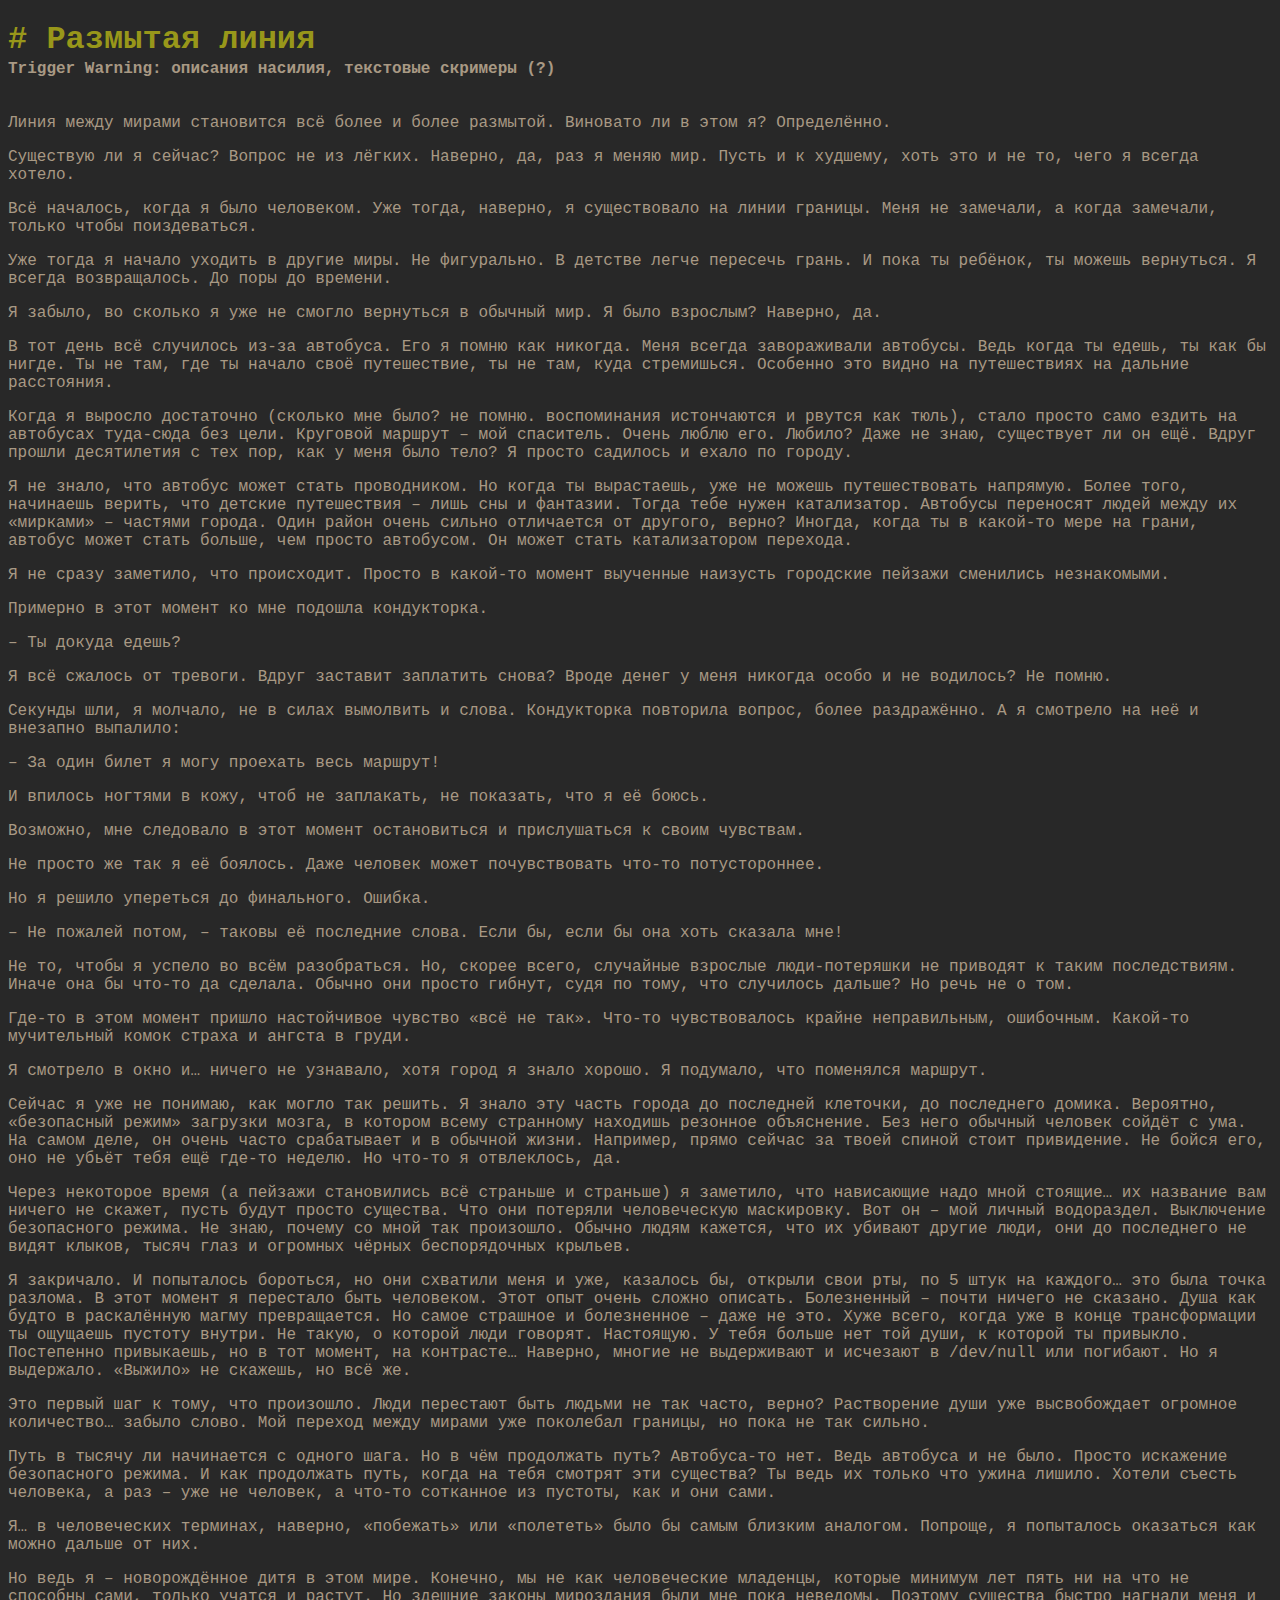
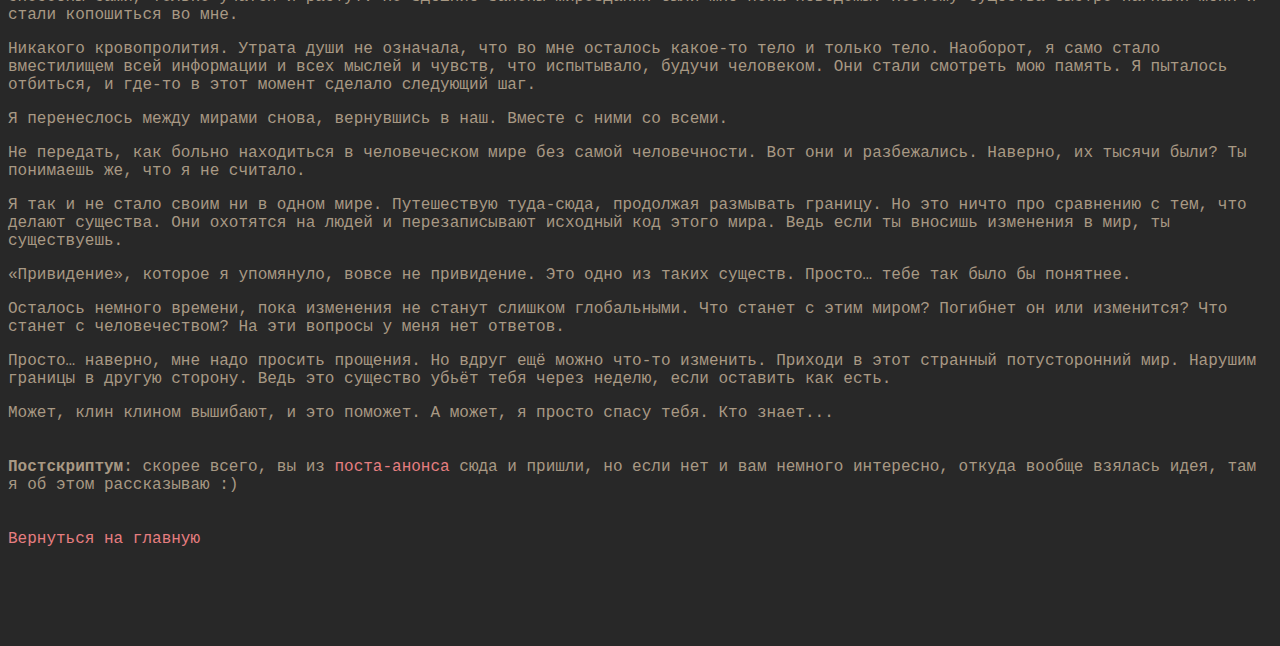
<file: borderline.html>
<!DOCTYPE html>
<html>
  <head>
  <link rel="icon" type="image/x-icon" href="fav.png"> 
    <meta charset="UTF-8">
    <meta name="viewport" content="width=device-width, initial-scale=1.0">
    <title>Размытая линия | Queer Fox Library</title>
    <!-- The style.css file allows you to change the look of your web pages.
         If you include the next line in all your web pages, they will all share the same look.
         This makes it easier to make new pages for your site. -->
    <link href="/style.css" rel="stylesheet" type="text/css" media="all">
  </head>
  <body>
    <h1>Размытая линия</h1>
     <p><strong>Trigger Warning: описания насилия, текстовые скримеры (?)</strong></p>
     <br>
     <p>Линия между мирами становится всё более и более размытой. Виновато ли в этом я? Определённо.<p>
     <p>Существую ли я сейчас? Вопрос не из лёгких. Наверно, да, раз я меняю мир. Пусть и к худшему, хоть это и не то, чего я всегда хотело.</p>
     <p>Всё началось, когда я было человеком. Уже тогда, наверно, я существовало на линии границы. Меня не замечали, а когда замечали, только чтобы поиздеваться.</p>
     <p>Уже тогда я начало уходить в другие миры. Не фигурально. В детстве легче пересечь грань. И пока ты ребёнок, ты можешь вернуться. Я всегда возвращалось. До поры до времени.</p>
     <p>Я забыло, во сколько я уже не смогло вернуться в обычный мир. Я было взрослым? Наверно, да.</p>
     <p>В тот день всё случилось из-за автобуса. Его я помню как никогда. Меня всегда завораживали автобусы. Ведь когда ты едешь, ты как бы нигде. Ты не там, где ты начало своё путешествие, ты не там, куда стремишься. Особенно это видно на путешествиях на дальние расстояния.</p>
     <p>Когда я выросло достаточно (сколько мне было? не помню. воспоминания истончаются и рвутся как тюль), стало просто само ездить на автобусах туда-сюда без цели. Круговой маршрут – мой спаситель. Очень люблю его. Любило? Даже не знаю, существует ли он ещё. Вдруг прошли десятилетия с тех пор, как у меня было тело? Я просто садилось и ехало по городу.</p>
     <p>Я не знало, что автобус может стать проводником. Но когда ты вырастаешь, уже не можешь путешествовать напрямую. Более того, начинаешь верить, что детские путешествия – лишь сны и фантазии. Тогда тебе нужен катализатор. Автобусы переносят людей между их «мирками» – частями города. Один район очень сильно отличается от другого, верно? Иногда, когда ты в какой-то мере на грани, автобус может стать больше, чем просто автобусом. Он может стать катализатором перехода.</p>
     <p>Я не сразу заметило, что происходит. Просто в какой-то момент выученные наизусть городские пейзажи сменились незнакомыми.</p>
     <p>Примерно в этот момент ко мне подошла кондукторка.</p>
     <p>– Ты докуда едешь?</p>
     <p>Я всё сжалось от тревоги. Вдруг заставит заплатить снова? Вроде денег у меня никогда особо и не водилось? Не помню.</p>
     <p>Секунды шли, я молчало, не в силах вымолвить и слова. Кондукторка повторила вопрос, более раздражённо. А я смотрело на неё и внезапно выпалило:</p>
     <p>– За один билет я могу проехать весь маршрут!</p>
     <p>И впилось ногтями в кожу, чтоб не заплакать, не показать, что я её боюсь.</p>
     <p>Возможно, мне следовало в этот момент остановиться и прислушаться к своим чувствам.</p>
     <p>Не просто же так я её боялось. Даже человек может почувствовать что-то потустороннее.</p>
     <p>Но я решило упереться до финального. Ошибка.</p>
     <p>– Не пожалей потом, – таковы её последние слова. Если бы, если бы она хоть сказала мне!</p>
     <p>Не то, чтобы я успело во всём разобраться. Но, скорее всего, случайные взрослые люди-потеряшки не приводят к таким последствиям. Иначе она бы что-то да сделала. Обычно они просто гибнут, судя по тому, что случилось дальше? Но речь не о том.</p>
     <p>Где-то в этом момент пришло настойчивое чувство «всё не так». Что-то чувствовалось крайне неправильным, ошибочным. Какой-то мучительный комок страха и ангста в груди.</p>
     <p>Я смотрело в окно и… ничего не узнавало, хотя город я знало хорошо. Я подумало, что поменялся маршрут.</p>
     <p>Сейчас я уже не понимаю, как могло так решить. Я знало эту часть города до последней клеточки, до последнего домика. Вероятно, «безопасный режим» загрузки мозга, в котором всему странному находишь резонное объяснение. Без него обычный человек сойдёт с ума. На самом деле, он очень часто срабатывает и в обычной жизни. Например, прямо сейчас за твоей спиной стоит привидение. Не бойся его, оно не убьёт тебя ещё где-то неделю. Но что-то я отвлеклось, да.</p>
     <p>Через некоторое время (а пейзажи становились всё страньше и страньше) я заметило, что нависающие надо мной стоящие… их название вам ничего не скажет, пусть будут просто существа. Что они потеряли человеческую маскировку. Вот он – мой личный водораздел. Выключение безопасного режима. Не знаю, почему со мной так произошло. Обычно людям кажется, что их убивают другие люди, они до последнего не видят клыков, тысяч глаз и огромных чёрных беспорядочных крыльев.</p>
     <p>Я закричало. И попыталось бороться, но они схватили меня и уже, казалось бы, открыли свои рты, по 5 штук на каждого… это была точка разлома. В этот момент я перестало быть человеком. Этот опыт очень сложно описать. Болезненный – почти ничего не сказано. Душа как будто в раскалённую магму превращается. Но самое страшное и болезненное – даже не это. Хуже всего, когда уже в конце трансформации ты ощущаешь пустоту внутри. Не такую, о которой люди говорят. Настоящую. У тебя больше нет той души, к которой ты привыкло. Постепенно привыкаешь, но в тот момент, на контрасте… Наверно, многие не выдерживают и исчезают в /dev/null или погибают. Но я выдержало. «Выжило» не скажешь, но всё же.</p>
     <p>Это первый шаг к тому, что произошло. Люди перестают быть людьми не так часто, верно? Растворение души уже высвобождает огромное количество… забыло слово. Мой переход между мирами уже поколебал границы, но пока не так сильно.</p>
     <p>Путь в тысячу ли начинается с одного шага. Но в чём продолжать путь? Автобуса-то нет. Ведь автобуса и не было. Просто искажение безопасного режима. И как продолжать путь, когда на тебя смотрят эти существа? Ты ведь их только что ужина лишило. Хотели съесть человека, а раз – уже не человек, а что-то сотканное из пустоты, как и они сами.</p>
     <p>Я… в человеческих терминах, наверно, «побежать» или «полететь» было бы самым близким аналогом. Попроще, я попыталось оказаться как можно дальше от них.</p>
     <p>Но ведь я – новорождённое дитя в этом мире. Конечно, мы не как человеческие младенцы, которые минимум лет пять ни на что не способны сами, только учатся и растут. Но здешние законы мироздания были мне пока неведомы. Поэтому существа быстро нагнали меня и стали копошиться во мне.</p>
     <p>Никакого кровопролития. Утрата души не означала, что во мне осталось какое-то тело и только тело. Наоборот, я само стало вместилищем всей информации и всех мыслей и чувств, что испытывало, будучи человеком. Они стали смотреть мою память. Я пыталось отбиться, и где-то в этот момент сделало следующий шаг.</p>
     <p>Я перенеслось между мирами снова, вернувшись в наш. Вместе с ними со всеми.</p>
     <p>Не передать, как больно находиться в человеческом мире без самой человечности. Вот они и разбежались. Наверно, их тысячи были? Ты понимаешь же, что я не считало.</p>
     <p>Я так и не стало своим ни в одном мире. Путешествую туда-сюда, продолжая размывать границу. Но это ничто про сравнению с тем, что делают существа. Они охотятся на людей и перезаписывают исходный код этого мира. Ведь если ты вносишь изменения в мир, ты существуешь.</p>
     <p>«Привидение», которое я упомянуло, вовсе не привидение. Это одно из таких существ. Просто… тебе так было бы понятнее.</p>
     <p>Осталось немного времени, пока изменения не станут слишком глобальными. Что станет с этим миром? Погибнет он или изменится? Что станет с человечеством? На эти вопросы у меня нет ответов.</p>
     <p>Просто… наверно, мне надо просить прощения. Но вдруг ещё можно что-то изменить. Приходи в этот странный потусторонний мир. Нарушим границы в другую сторону. Ведь это существо убьёт тебя через неделю, если оставить как есть.</p>
     <p>Может, клин клином вышибают, и это поможет. А может, я просто спасу тебя. Кто знает...</p>
     <br>
     <p><strong>Постскриптум</strong>: скорее всего, вы из <a href=https://social.inex.rocks/@kaede/109338455708318554>поста-анонса</a> сюда и пришли, но если нет и вам немного интересно, откуда вообще взялась идея, там я об этом рассказываю :)</p>

    <br>
    <p><a href="https://txt.allfoxesare.gay">Вернуться на главную</a></p>
</file>
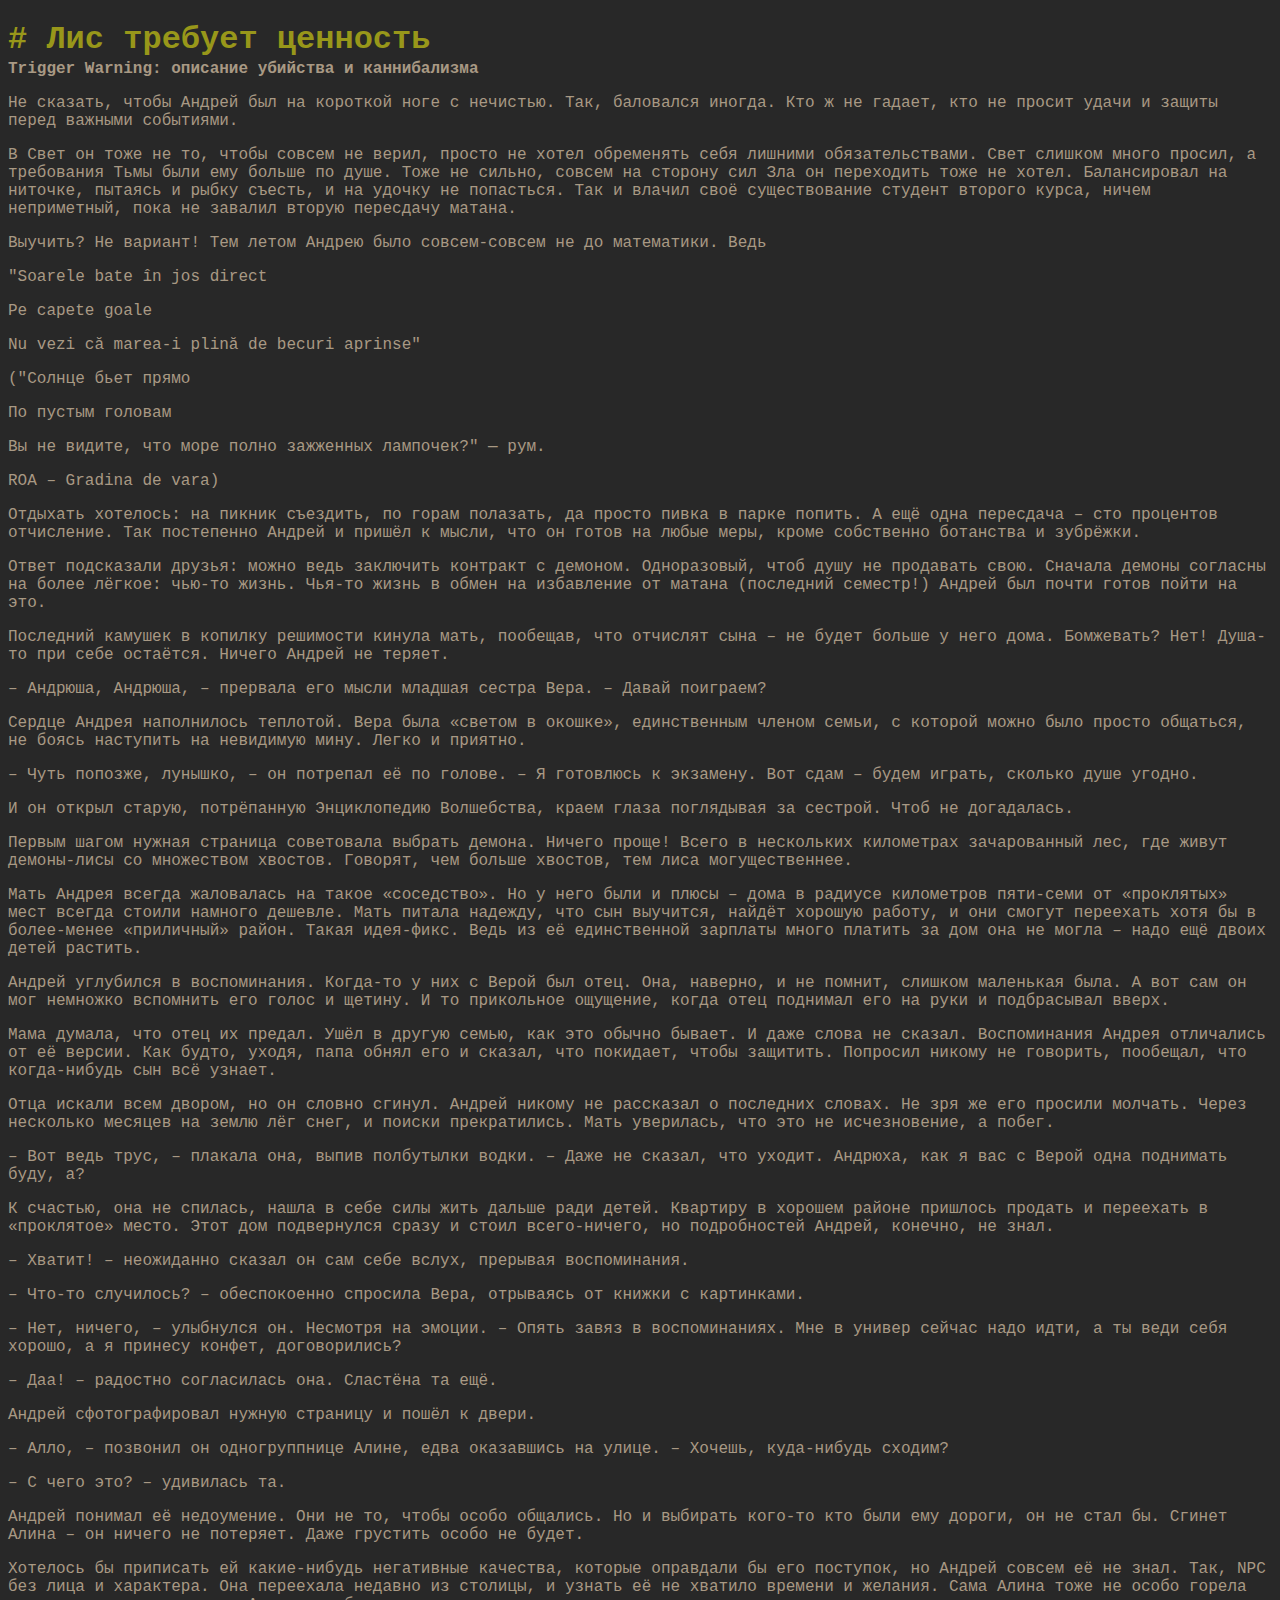
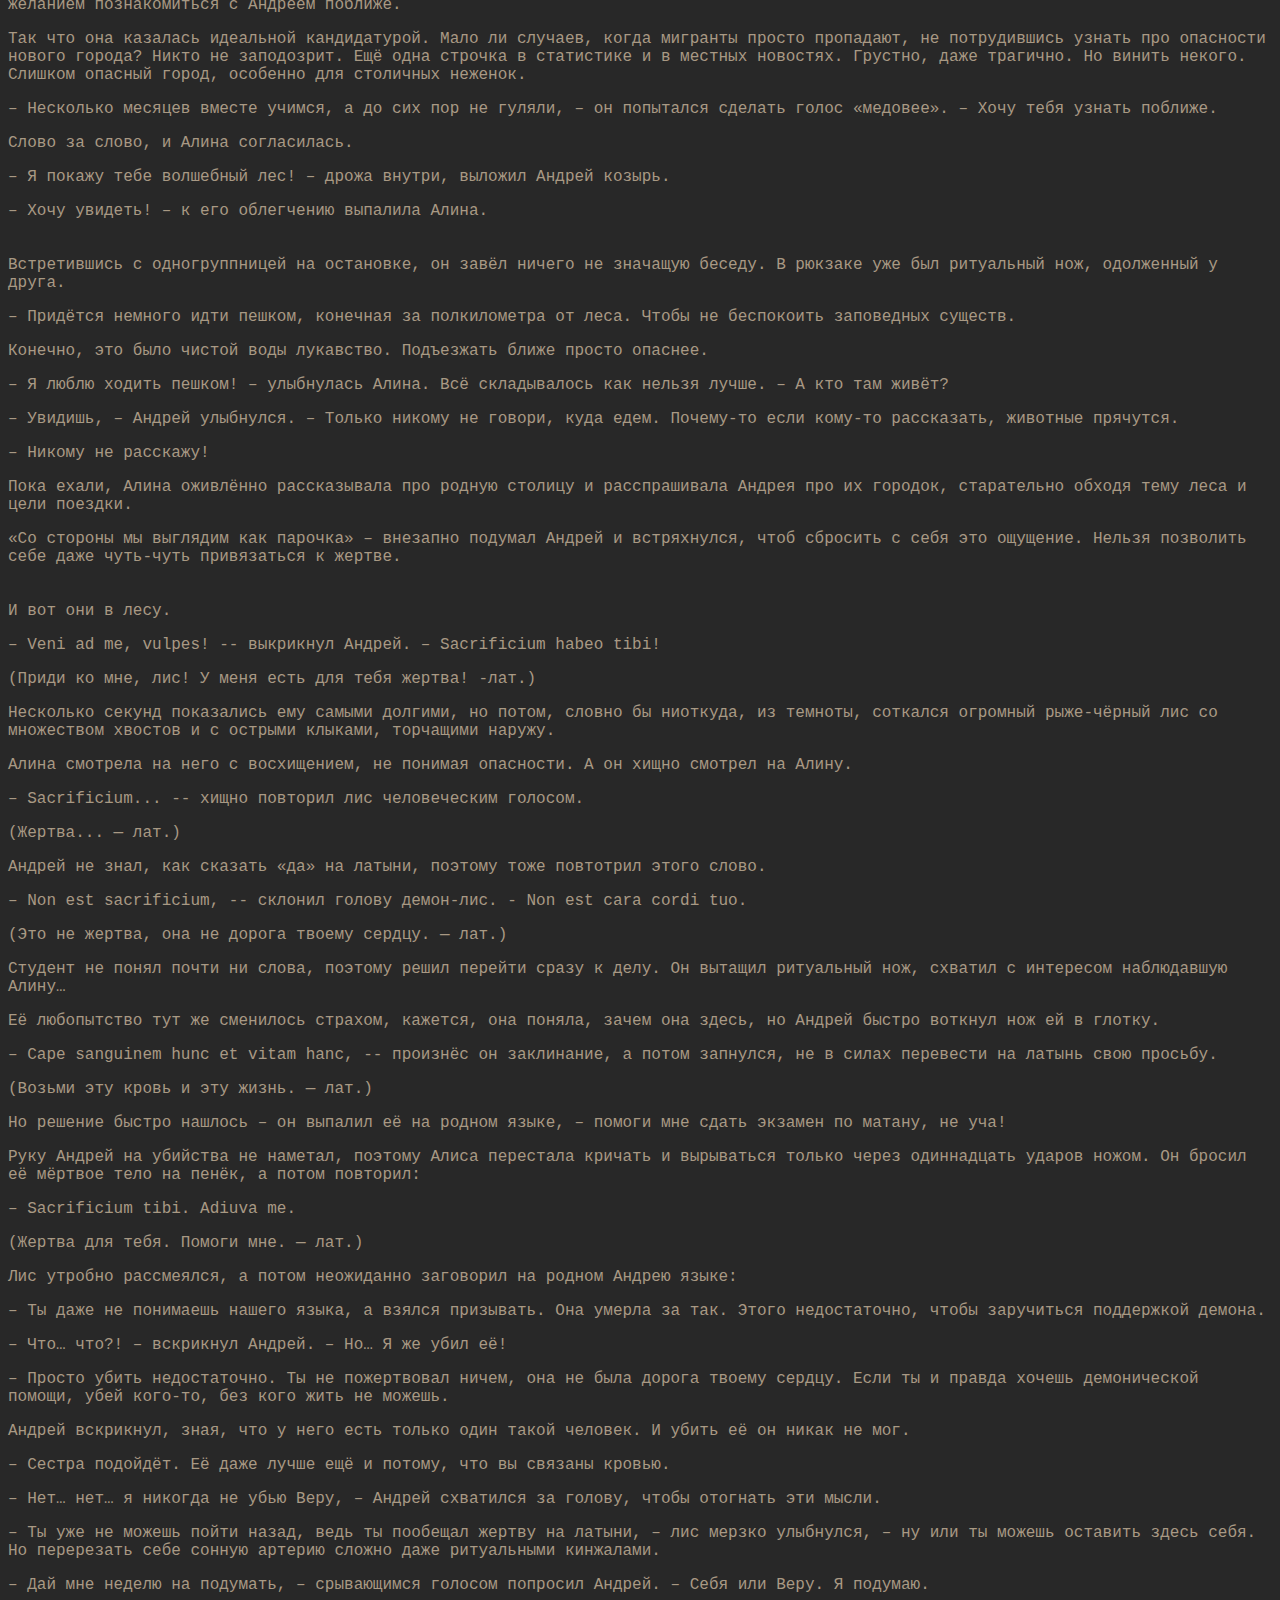
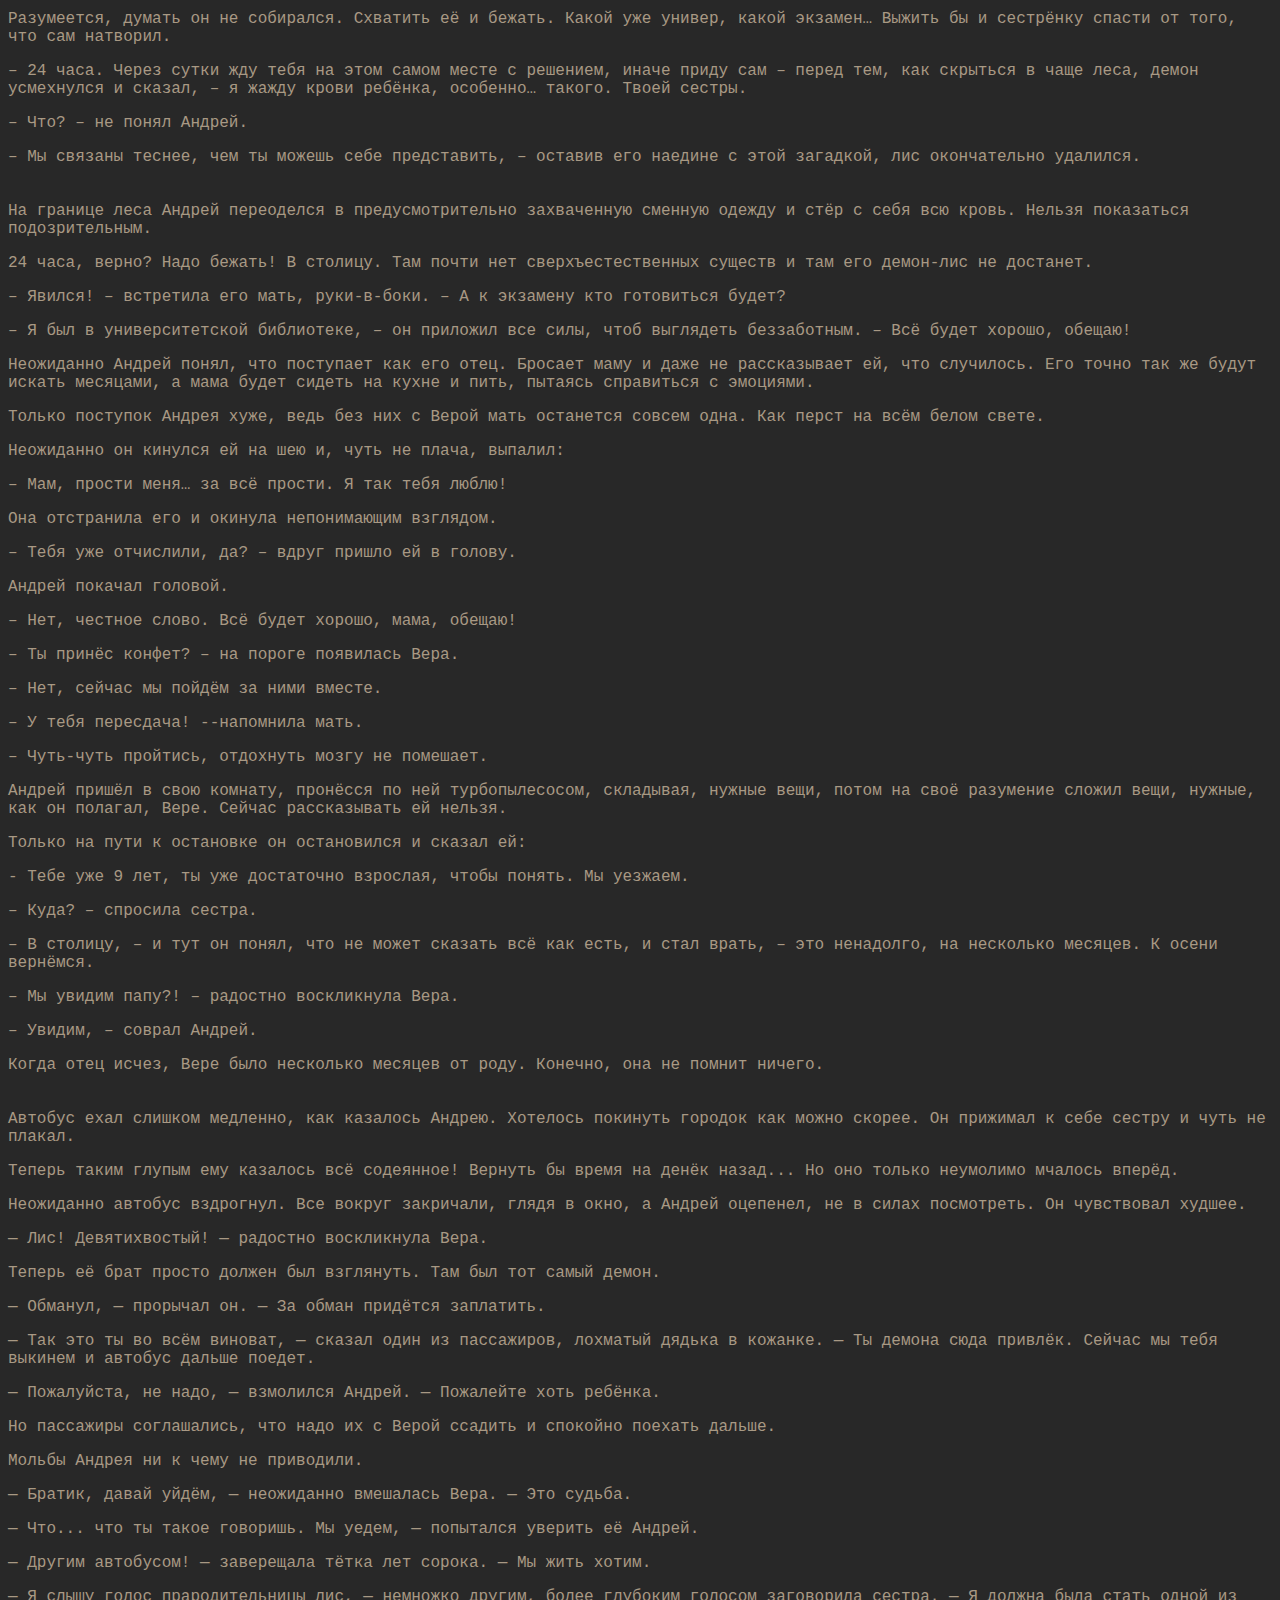
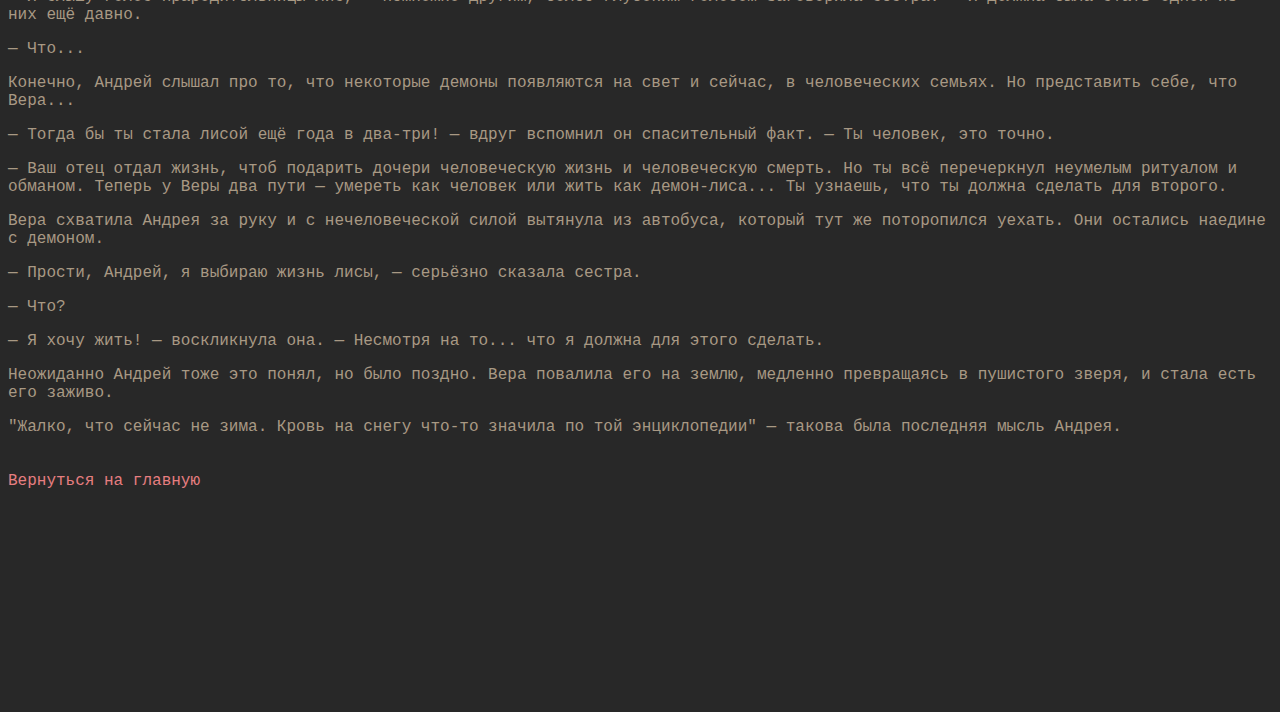
<file: foxvalue.html>
<!DOCTYPE html>
<html>
  <head>
  <link rel="icon" type="image/x-icon" href="fav.png">
    <meta charset="UTF-8">
    <meta name="viewport" content="width=device-width, initial-scale=1.0">
    <title>Лис требует ценность | Queer Fox Library</title>
    <!-- The style.css file allows you to change the look of your web pages.
         If you include the next line in all your web pages, they will all share the same look.
         This makes it easier to make new pages for your site. -->
    <link href="/style.css" rel="stylesheet" type="text/css" media="all">
  </head>
  <body>
    <h1>Лис требует ценность</h1>
    <p><strong>Trigger Warning: описание убийства и каннибализма</strong></p>
    <p>Не сказать, чтобы Андрей был на короткой ноге с нечистью. Так, баловался иногда. Кто ж не гадает, кто не просит удачи и защиты перед важными событиями.</p>
    <p>В Свет он тоже не то, чтобы совсем не верил, просто не хотел обременять себя лишними обязательствами. Свет слишком много просил, а требования Тьмы были ему больше по душе. Тоже не сильно, совсем на сторону сил Зла он переходить тоже не хотел. Балансировал на ниточке, пытаясь и рыбку съесть, и на удочку не попасться. Так и влачил своё существование студент второго курса, ничем неприметный, пока не завалил вторую пересдачу матана.</p>
    <p>Выучить? Не вариант! Тем летом Андрею было совсем-совсем не до математики. Ведь</p>
    <p>"Soarele bate în jos direct</p>
    <p>Pe capete goale</p>
    <p>Nu vezi că marea-i plină de becuri aprinse"</p>
    <p>("Солнце бьет прямо</p>
    <p>По пустым головам</p>
    <p>Вы не видите, что море полно зажженных лампочек?" — рум.</p>
    <p>ROA – Gradina de vara)</p>
    <p>Отдыхать хотелось: на пикник съездить, по горам полазать, да просто пивка в парке попить. А ещё одна пересдача – сто процентов отчисление. Так постепенно Андрей и пришёл к мысли, что он готов на любые меры, кроме собственно ботанства и зубрёжки. </p>
    <p>Ответ подсказали друзья: можно ведь заключить контракт с демоном. Одноразовый, чтоб душу не продавать свою. Сначала демоны согласны на более лёгкое: чью-то жизнь. Чья-то жизнь в обмен на избавление от матана (последний семестр!) Андрей был почти готов пойти на это.</p>
    <p>Последний камушек в копилку решимости кинула мать, пообещав, что отчислят сына – не будет больше у него дома. Бомжевать? Нет! Душа-то при себе остаётся. Ничего Андрей не теряет.</p>
    <p>– Андрюша, Андрюша, – прервала его мысли младшая сестра Вера. – Давай поиграем?</p>
    <p>Сердце Андрея наполнилось теплотой. Вера была «светом в окошке», единственным членом семьи, с которой можно было просто общаться, не боясь наступить на невидимую мину. Легко и приятно.</p>
    <p>– Чуть попозже, лунышко, – он потрепал её по голове. – Я готовлюсь к экзамену. Вот сдам – будем играть, сколько душе угодно.</p>
    <p>И он открыл старую, потрёпанную Энциклопедию Волшебства, краем глаза поглядывая за сестрой. Чтоб не догадалась.</p>
    <p>Первым шагом нужная страница советовала выбрать демона. Ничего проще! Всего в нескольких километрах зачарованный лес, где живут демоны-лисы со множеством хвостов. Говорят, чем больше хвостов, тем лиса могущественнее.</p>
    <p>Мать Андрея всегда жаловалась на такое «соседство». Но у него были и плюсы – дома в радиусе километров пяти-семи от «проклятых» мест всегда стоили намного дешевле. Мать питала надежду, что сын выучится, найдёт хорошую работу, и они смогут переехать хотя бы в более-менее «приличный» район. Такая идея-фикс. Ведь из её единственной зарплаты много платить за дом она не могла – надо ещё двоих детей растить.</p>
    <p>Андрей углубился в воспоминания. Когда-то у них с Верой был отец. Она, наверно, и не помнит, слишком маленькая была. А вот сам он мог немножко вспомнить его голос и щетину. И то прикольное ощущение, когда отец поднимал его на руки и подбрасывал вверх.</p>
    <p>Мама думала, что отец их предал. Ушёл в другую семью, как это обычно бывает. И даже слова не сказал. Воспоминания Андрея отличались от её версии. Как будто, уходя, папа обнял его и сказал, что покидает, чтобы защитить. Попросил никому не говорить, пообещал, что когда-нибудь сын всё узнает.</p>
    <p>Отца искали всем двором, но он словно сгинул. Андрей никому не рассказал о последних словах. Не зря же его просили молчать. Через несколько месяцев на землю лёг снег, и поиски прекратились. Мать уверилась, что это не исчезновение, а побег.</p>
    <p>– Вот ведь трус, – плакала она, выпив полбутылки водки. – Даже не сказал, что уходит. Андрюха, как я вас с Верой одна поднимать буду, а?</p>
    <p>К счастью, она не спилась, нашла в себе силы жить дальше ради детей. Квартиру в хорошем районе пришлось продать и переехать в «проклятое» место. Этот дом подвернулся сразу и стоил всего-ничего, но подробностей Андрей, конечно, не знал.</p>
    <p>– Хватит! – неожиданно сказал он сам себе вслух, прерывая воспоминания.</p>
    <p>– Что-то случилось? – обеспокоенно спросила Вера, отрываясь от книжки с картинками.</p>
    <p>– Нет, ничего, – улыбнулся он. Несмотря на эмоции. – Опять завяз в воспоминаниях. Мне в универ сейчас надо идти, а ты веди себя хорошо, а я принесу конфет, договорились?</p>
    <p>– Даа! – радостно согласилась она. Сластёна та ещё.</p>
    <p>Андрей сфотографировал нужную страницу и пошёл к двери.</p>
    <p>– Алло, – позвонил он одногруппнице Алине, едва оказавшись на улице. – Хочешь, куда-нибудь сходим?</p>
    <p>– С чего это? – удивилась та.</p>
    <p>Андрей понимал её недоумение. Они не то, чтобы особо общались. Но и выбирать кого-то кто были ему дороги, он не стал бы. Сгинет Алина – он ничего не потеряет. Даже грустить особо не будет.</p>
    <p>Хотелось бы приписать ей какие-нибудь негативные качества, которые оправдали бы его поступок, но Андрей совсем её не знал. Так, NPC без лица и характера. Она переехала недавно из столицы, и узнать её не хватило времени и желания. Сама Алина тоже не особо горела желанием познакомиться с Андреем поближе.</p>
    <p>Так что она казалась идеальной кандидатурой. Мало ли случаев, когда мигранты просто пропадают, не потрудившись узнать про опасности нового города? Никто не заподозрит. Ещё одна строчка в статистике и в местных новостях. Грустно, даже трагично. Но винить некого. Слишком опасный город, особенно для столичных неженок.</p>
    <p>– Несколько месяцев вместе учимся, а до сих пор не гуляли, – он попытался сделать голос «медовее». – Хочу тебя узнать поближе.</p>
    <p>Слово за слово, и Алина согласилась.</p>
    <p>– Я покажу тебе волшебный лес! – дрожа внутри, выложил Андрей козырь.</p>
    <p>– Хочу увидеть! – к его облегчению выпалила Алина.</p>
    <br>
    <p>Встретившись с одногруппницей на остановке, он завёл ничего не значащую беседу. В рюкзаке уже был ритуальный нож, одолженный у друга.</p>
    <p>– Придётся немного идти пешком, конечная за полкилометра от леса. Чтобы не беспокоить заповедных существ.</p>
    <p>Конечно, это было чистой воды лукавство. Подъезжать ближе просто опаснее.</p>
    <p>– Я люблю ходить пешком! – улыбнулась Алина. Всё складывалось как нельзя лучше. – А кто там живёт?</p>
    <p>– Увидишь, – Андрей улыбнулся. – Только никому не говори, куда едем. Почему-то если кому-то рассказать, животные прячутся.</p>
    <p>– Никому не расскажу!</p>
    <p>Пока ехали, Алина оживлённо рассказывала про родную столицу и расспрашивала Андрея про их городок, старательно обходя тему леса и цели поездки.</p>
    <p>«Со стороны мы выглядим как парочка» – внезапно подумал Андрей и встряхнулся, чтоб сбросить с себя это ощущение. Нельзя позволить себе даже чуть-чуть привязаться к жертве.</p>
    <br>
    <p>И вот они в лесу.</p>
    <p>– Veni ad me, vulpes! -- выкрикнул Андрей. – Sacrificium habeo tibi!</p>
    <p>(Приди ко мне, лис! У меня есть для тебя жертва! -лат.)</p>
    <p>Несколько секунд показались ему самыми долгими, но потом, словно бы ниоткуда, из темноты, соткался огромный рыже-чёрный лис со множеством хвостов и с острыми клыками, торчащими наружу.</p>
    <p>Алина смотрела на него с восхищением, не понимая опасности. А он хищно смотрел на Алину.</p>
    <p>– Sacrificium... -- хищно повторил лис человеческим голосом.</p>
    <p>(Жертва... — лат.)</p>
    <p>Андрей не знал, как сказать «да» на латыни, поэтому тоже повтотрил этого слово.</p>
    <p>– Non est sacrificium, -- склонил голову демон-лис. - Non est cara cordi tuo.</p>
    <p>(Это не жертва, она не дорога твоему сердцу. — лат.)</p>
    <p>Студент не понял почти ни слова, поэтому решил перейти сразу к делу. Он вытащил ритуальный нож, схватил с интересом наблюдавшую Алину…</p>
    <p>Её любопытство тут же сменилось страхом, кажется, она поняла, зачем она здесь, но Андрей быстро воткнул нож ей в глотку.</p>
    <p>– Cape sanguinem hunc et vitam hanc, -- произнёс он заклинание, а потом запнулся, не в силах перевести на латынь свою просьбу.</p>
    <p>(Возьми эту кровь и эту жизнь. — лат.)</p>
    <p>Но решение быстро нашлось – он выпалил её на родном языке, – помоги мне сдать экзамен по матану, не уча!</p>
    <p>Руку Андрей на убийства не наметал, поэтому Алиса перестала кричать и вырываться только через одиннадцать ударов ножом. Он бросил её мёртвое тело на пенёк, а потом повторил:</p>
    <p>– Sacrificium tibi. Adiuva me.</p>
    <p>(Жертва для тебя. Помоги мне. — лат.)</p>
    <p>Лис утробно рассмеялся, а потом неожиданно заговорил на родном Андрею языке:</p>
    <p>– Ты даже не понимаешь нашего языка, а взялся призывать. Она умерла за так. Этого недостаточно, чтобы заручиться поддержкой демона.</p>
    <p>– Что… что?! – вскрикнул Андрей. – Но… Я же убил её!</p>
    <p>– Просто убить недостаточно. Ты не пожертвовал ничем, она не была дорога твоему сердцу. Если ты и правда хочешь демонической помощи, убей кого-то, без кого жить не можешь.</p>
    <p>Андрей вскрикнул, зная, что у него есть только один такой человек. И убить её он никак не мог.</p>
    <p>– Сестра подойдёт. Её даже лучше ещё и потому, что вы связаны кровью.</p>
    <p>– Нет… нет… я никогда не убью Веру, – Андрей схватился за голову, чтобы отогнать эти мысли.</p>
    <p>– Ты уже не можешь пойти назад, ведь ты пообещал жертву на латыни, – лис мерзко улыбнулся, – ну или ты можешь оставить здесь себя. Но перерезать себе сонную артерию сложно даже ритуальными кинжалами.</p>
    <p>– Дай мне неделю на подумать, – срывающимся голосом попросил Андрей. – Себя или Веру. Я подумаю.</p>
    <p>Разумеется, думать он не собирался. Схватить её и бежать. Какой уже универ, какой экзамен… Выжить бы и сестрёнку спасти от того, что сам натворил.</p>
    <p>– 24 часа. Через сутки жду тебя на этом самом месте с решением, иначе приду сам – перед тем, как скрыться в чаще леса, демон усмехнулся и сказал, – я жажду крови ребёнка, особенно… такого. Твоей сестры.</p>
    <p>– Что? – не понял Андрей.</p>
    <p>– Мы связаны теснее, чем ты можешь себе представить, – оставив его наедине с этой загадкой, лис окончательно удалился.</p>
    <br>
    <p>На границе леса Андрей переоделся в предусмотрительно захваченную сменную одежду и стёр с себя всю кровь. Нельзя показаться подозрительным.</p>
    <p>24 часа, верно? Надо бежать! В столицу. Там почти нет сверхъестественных существ и там его демон-лис не достанет.</p>
    <p>– Явился! – встретила его мать, руки-в-боки. – А к экзамену кто готовиться будет?</p>
    <p>– Я был в университетской библиотеке, – он приложил все силы, чтоб выглядеть беззаботным. – Всё будет хорошо, обещаю!</p>
    <p>Неожиданно Андрей понял, что поступает как его отец. Бросает маму и даже не рассказывает ей, что случилось. Его точно так же будут искать месяцами, а мама будет сидеть на кухне и пить, пытаясь справиться с эмоциями.</p>
    <p>Только поступок Андрея хуже, ведь без них с Верой мать останется совсем одна. Как перст на всём белом свете.</p>
    <p>Неожиданно он кинулся ей на шею и, чуть не плача, выпалил:</p>
    <p>– Мам, прости меня… за всё прости. Я так тебя люблю!</p>
    <p>Она отстранила его и окинула непонимающим взглядом.</p>
    <p>– Тебя уже отчислили, да? – вдруг пришло ей в голову.</p>
    <p>Андрей покачал головой.</p>
    <p>– Нет, честное слово. Всё будет хорошо, мама, обещаю!</p>
    <p>– Ты принёс конфет? – на пороге появилась Вера.</p>
    <p>– Нет, сейчас мы пойдём за ними вместе.</p>
    <p>– У тебя пересдача! --напомнила мать.</p>
    <p>– Чуть-чуть пройтись, отдохнуть мозгу не помешает.</p>
    <p>Андрей пришёл в свою комнату, пронёсся по ней турбопылесосом, складывая, нужные вещи, потом на своё разумение сложил вещи, нужные, как он полагал, Вере. Сейчас рассказывать ей нельзя.</p>
    <p>Только на пути к остановке он остановился и сказал ей:</p>
    <p>- Тебе уже 9 лет, ты уже достаточно взрослая, чтобы понять. Мы уезжаем.</p>
    <p>– Куда? – спросила сестра.</p>
    <p>– В столицу, – и тут он понял, что не может сказать всё как есть, и стал врать, – это ненадолго, на несколько месяцев. К осени вернёмся.</p>
    <p>– Мы увидим папу?! – радостно воскликнула Вера.</p>
    <p>– Увидим, – соврал Андрей.</p>
    <p>Когда отец исчез, Вере было несколько месяцев от роду. Конечно, она не помнит ничего.</p>
    <br>
    <p>Автобус ехал слишком медленно, как казалось Андрею. Хотелось покинуть городок как можно скорее. Он прижимал к себе сестру и чуть не плакал.</p>
    <p>Теперь таким глупым ему казалось всё содеянное! Вернуть бы время на денёк назад... Но оно только неумолимо мчалось вперёд.</p>
    <p>Неожиданно автобус вздрогнул. Все вокруг закричали, глядя в окно, а Андрей оцепенел, не в силах посмотреть. Он чувствовал худшее.</p>
    <p>— Лис! Девятихвостый! — радостно воскликнула Вера.</p>
    <p>Теперь её брат просто должен был взглянуть. Там был тот самый демон.</p>
    <p>— Обманул, — прорычал он. — За обман придётся заплатить.</p>
    <p>— Так это ты во всём виноват, — сказал один из пассажиров, лохматый дядька в кожанке. — Ты демона сюда привлёк. Сейчас мы тебя выкинем и автобус дальше поедет.</p>
    <p>— Пожалуйста, не надо, — взмолился Андрей. — Пожалейте хоть ребёнка.</p>
    <p>Но пассажиры соглашались, что надо их с Верой ссадить и спокойно поехать дальше.</p>
    <p>Мольбы Андрея ни к чему не приводили.</p>
    <p>— Братик, давай уйдём, — неожиданно вмешалась Вера. — Это судьба.</p>
    <p>— Что... что ты такое говоришь. Мы уедем, — попытался уверить её Андрей.</p>
    <p>— Другим автобусом! — заверещала тётка лет сорока. — Мы жить хотим.</p>
    <p>— Я слышу голос прародительницы лис, — немножко другим, более глубоким голосом заговорила сестра. — Я должна была стать одной из них ещё давно.</p>
    <p>— Что...</p>
    <p>Конечно, Андрей слышал про то, что некоторые демоны появляются на свет и сейчас, в человеческих семьях. Но представить себе, что Вера...</p>
    <p>— Тогда бы ты стала лисой ещё года в два-три! — вдруг вспомнил он спасительный факт. — Ты человек, это точно.</p>
    <p>— Ваш отец отдал жизнь, чтоб подарить дочери человеческую жизнь и человеческую смерть. Но ты всё перечеркнул неумелым ритуалом и обманом. Теперь у Веры два пути — умереть как человек или жить как демон-лиса... Ты узнаешь, что ты должна сделать для второго.</p>
    <p>Вера схватила Андрея за руку и с нечеловеческой силой вытянула из автобуса, который тут же поторопился уехать. Они остались наедине с демоном.</p>
    <p>— Прости, Андрей, я выбираю жизнь лисы, — серьёзно сказала сестра.</p>
    <p>— Что?</p>
    <p>— Я хочу жить! — воскликнула она. — Несмотря на то... что я должна для этого сделать.</p>
    <p>Неожиданно Андрей тоже это понял, но было поздно. Вера повалила его на землю, медленно превращаясь в пушистого зверя, и стала есть его заживо.</p>
    <p>"Жалко, что сейчас не зима. Кровь на снегу что-то значила по той энциклопедии" — такова была последняя мысль Андрея.</p>
    <br>
    <p><a href="https://txt.allfoxesare.gay">Вернуться на главную</a></p>
    <br>
    </body>
</file>
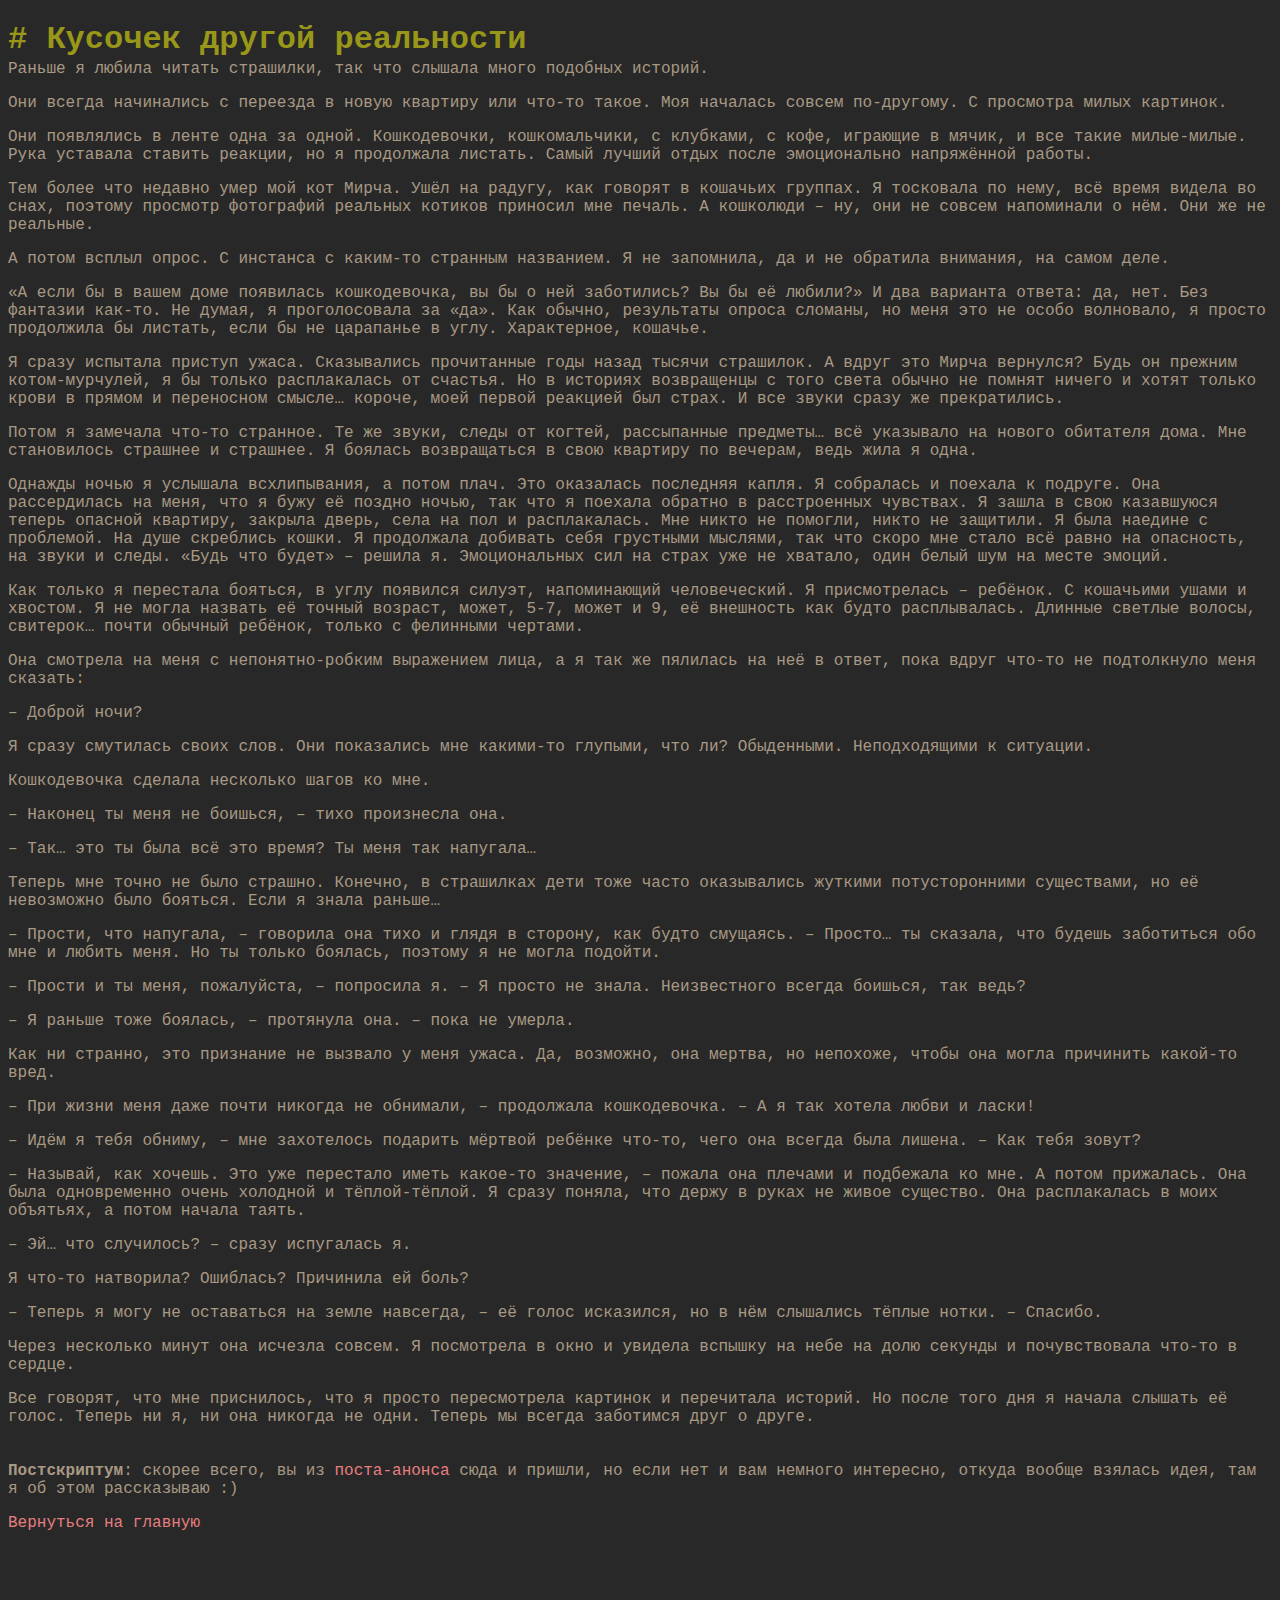
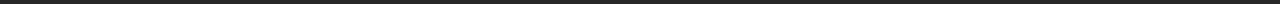
<file: hugstarvedcatgirl.html>
<!DOCTYPE html>
<html>
  <head>
  <link rel="icon" type="image/x-icon" href="fav.png">
    <meta charset="UTF-8">
    <meta name="viewport" content="width=device-width, initial-scale=1.0">
    <title>Кусочек другой реальности | Queer Fox Library</title>
    <!-- The style.css file allows you to change the look of your web pages.
         If you include the next line in all your web pages, they will all share the same look.
         This makes it easier to make new pages for your site. -->
    <link href="/style.css" rel="stylesheet" type="text/css" media="all">
  </head>
  <body>
    <h1>Кусочек другой реальности</h1>
    <p>Раньше я любила читать страшилки, так что слышала много подобных историй.</p>
    <p>Они всегда начинались с переезда в новую квартиру или что-то такое. Моя началась совсем по-другому. С просмотра милых картинок.</p>
    <p>Они появлялись в ленте одна за одной. Кошкодевочки, кошкомальчики, с клубками, с кофе, играющие в мячик, и все такие милые-милые. Рука уставала ставить реакции, но я продолжала листать. Самый лучший отдых после эмоционально напряжённой работы.</p>
    <p>Тем более что недавно умер мой кот Мирча. Ушёл на радугу, как говорят в кошачьих группах. Я тосковала по нему, всё время видела во снах, поэтому просмотр фотографий реальных котиков приносил мне печаль. А кошколюди – ну, они не совсем напоминали о нём. Они же не реальные.</p>
    <p>А потом всплыл опрос. С инстанса с каким-то странным названием. Я не запомнила, да и не обратила внимания, на самом деле.</p>
    <p>«А если бы в вашем доме появилась кошкодевочка, вы бы о ней заботились? Вы бы её любили?» И два варианта ответа: да, нет. Без фантазии как-то. Не думая, я проголосовала за «да». Как обычно, результаты опроса сломаны, но меня это не особо волновало, я просто продолжила бы листать, если бы не царапанье в углу. Характерное, кошачье.</p>
    <p>Я сразу испытала приступ ужаса. Сказывались прочитанные годы назад тысячи страшилок. А вдруг это Мирча вернулся? Будь он прежним котом-мурчулей, я бы только расплакалась от счастья. Но в историях возвращенцы с того света обычно не помнят ничего и хотят только крови в прямом и переносном смысле… короче, моей первой реакцией был страх. И все звуки сразу же прекратились.</p>
    <p>Потом я замечала что-то странное. Те же звуки, следы от когтей, рассыпанные предметы… всё указывало на нового обитателя дома. Мне становилось страшнее и страшнее. Я боялась возвращаться в свою квартиру по вечерам, ведь жила я одна.</p>
    <p>Однажды ночью я услышала всхлипывания, а потом плач. Это оказалась последняя капля. Я собралась и поехала к подруге. Она рассердилась на меня, что я бужу её поздно ночью, так что я поехала обратно в расстроенных чувствах. Я зашла в свою казавшуюся теперь опасной квартиру, закрыла дверь, села на пол и расплакалась. Мне никто не помогли, никто не защитили. Я была наедине с проблемой. На душе скреблись кошки. Я продолжала добивать себя грустными мыслями, так что скоро мне стало всё равно на опасность, на звуки и следы. «Будь что будет» – решила я. Эмоциональных сил на страх уже не хватало, один белый шум на месте эмоций.</p>
    <p>Как только я перестала бояться, в углу появился силуэт, напоминающий человеческий. Я присмотрелась – ребёнок. С кошачьими ушами и хвостом. Я не могла назвать её точный возраст, может, 5-7, может и 9, её внешность как будто расплывалась. Длинные светлые волосы, свитерок… почти обычный ребёнок, только с фелинными чертами.</p>
    <p>Она смотрела на меня с непонятно-робким выражением лица, а я так же пялилась на неё в ответ, пока вдруг что-то не подтолкнуло меня сказать:</p>
    <p>– Доброй ночи?</p>
    <p>Я сразу смутилась своих слов. Они показались мне какими-то глупыми, что ли? Обыденными. Неподходящими к ситуации.</p>
    <p>Кошкодевочка сделала несколько шагов ко мне.</p>
    <p>– Наконец ты меня не боишься, – тихо произнесла она.</p>
    <p>– Так… это ты была всё это время? Ты меня так напугала…</p>
    <p>Теперь мне точно не было страшно. Конечно, в страшилках дети тоже часто оказывались жуткими потусторонними существами, но её невозможно было бояться. Если я знала раньше…</p>
    <p>– Прости, что напугала, – говорила она тихо и глядя в сторону, как будто смущаясь. – Просто… ты сказала, что будешь заботиться обо мне и любить меня. Но ты только боялась, поэтому я не могла подойти.</p>
    <p>– Прости и ты меня, пожалуйста, – попросила я. – Я просто не знала. Неизвестного всегда боишься, так ведь?</p>
    <p>– Я раньше тоже боялась, – протянула она. – пока не умерла.</p>
    <p>Как ни странно, это признание не вызвало у меня ужаса. Да, возможно, она мертва, но непохоже, чтобы она могла причинить какой-то вред.</p>
    <p>– При жизни меня даже почти никогда не обнимали, – продолжала кошкодевочка. – А я так хотела любви и ласки!</p>
    <p>– Идём я тебя обниму, – мне захотелось подарить мёртвой ребёнке что-то, чего она всегда была лишена. – Как тебя зовут?</p>
    <p>– Называй, как хочешь. Это уже перестало иметь какое-то значение, – пожала она плечами и подбежала ко мне. А потом прижалась. Она была одновременно очень холодной и тёплой-тёплой. Я сразу поняла, что держу в руках не живое существо. Она расплакалась в моих объятьях, а потом начала таять.</p>
    <p>– Эй… что случилось? – сразу испугалась я.</p>
    <p>Я что-то натворила? Ошиблась? Причинила ей боль?</p>
    <p>– Теперь я могу не оставаться на земле навсегда, – её голос исказился, но в нём слышались тёплые нотки. – Спасибо.</p>
    <p>Через несколько минут она исчезла совсем. Я посмотрела в окно и увидела вспышку на небе на долю секунды и почувствовала что-то в сердце.</p>
    <p>Все говорят, что мне приснилось, что я просто пересмотрела картинок и перечитала историй. Но после того дня я начала слышать её	 голос. Теперь ни я, ни она никогда не одни. Теперь мы всегда заботимся друг о друге.</p>
    <br>
    <p><strong>Постскриптум</strong>: скорее всего, вы из <a href=https://udongein.xyz/notice/AOglOVp20k6tVbe208>поста-анонса</a> сюда и пришли, но если нет и вам немного интересно, откуда вообще взялась идея, там я об этом рассказываю :)
    <br>
    <p><a href="https://txt.allfoxesare.gay">Вернуться на главную</a></p>
</file>
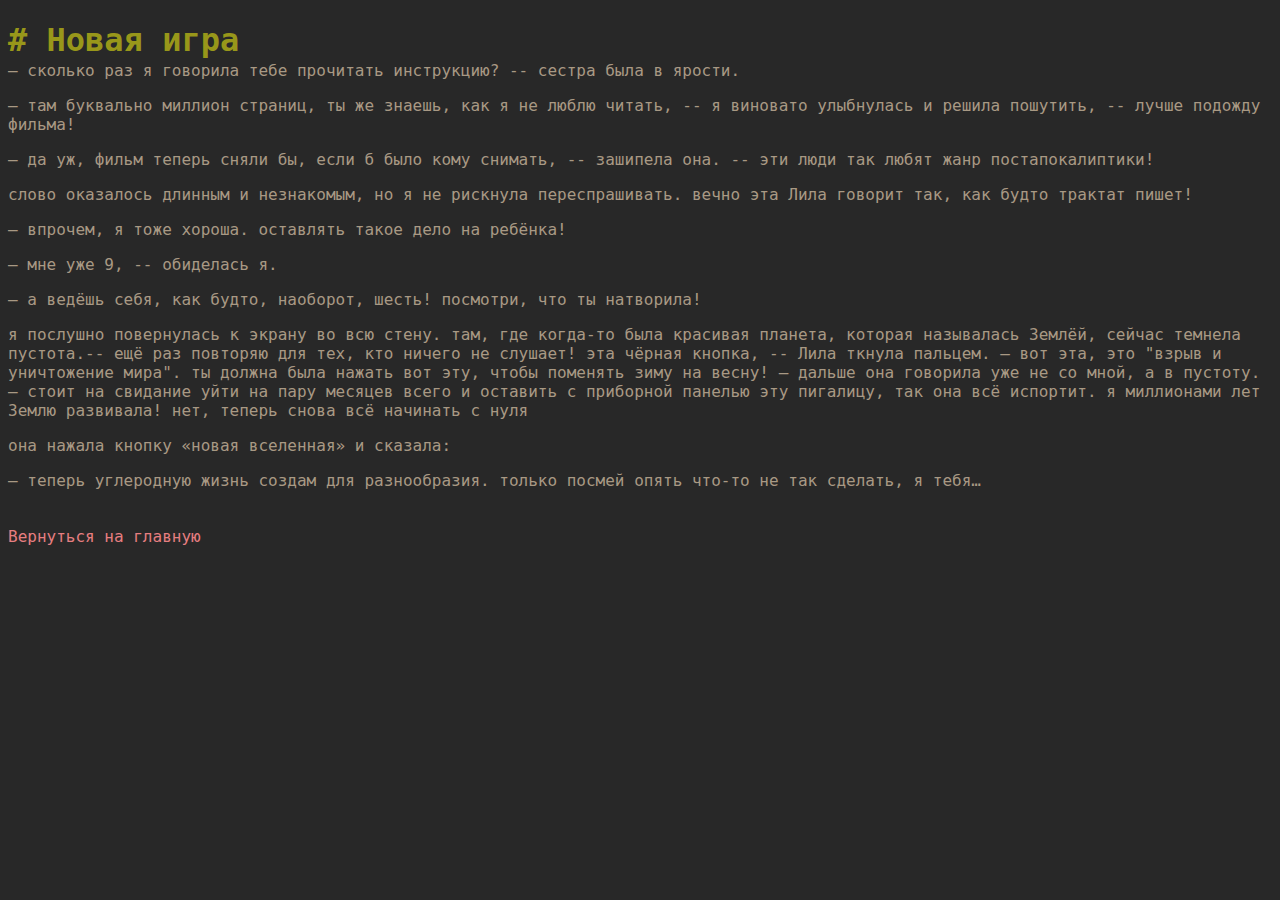
<file: newgame.html>
<!DOCTYPE html>
<html>
  <head>
  <link rel="icon" type="image/x-icon" href="fav.png">
    <meta charset="UTF-8">
    <meta name="viewport" content="width=device-width, initial-scale=1.0">
    <title>Новая игра | Queer Fox Library</title>
    <!-- The style.css file allows you to change the look of your web pages.
         If you include the next line in all your web pages, they will all share the same look.
         This makes it easier to make new pages for your site. -->
    <link href="/style.css" rel="stylesheet" type="text/css" media="all">
  </head>
  <body>
    <h1>Новая игра</h1>
    <p>— сколько раз я говорила тебе прочитать инструкцию? -- сестра была в ярости.</p>
    <p>— там буквально миллион страниц, ты же знаешь, как я не люблю читать, -- я виновато улыбнулась и решила пошутить, -- лучше подожду фильма!</p>
    <p>— да уж, фильм теперь сняли бы, если б было кому снимать, -- зашипела она. -- эти люди так любят жанр постапокалиптики!</p>
    <p>слово оказалось длинным и незнакомым, но я не рискнула переспрашивать. вечно эта Лила говорит так, как будто трактат пишет!</p>
    <p>— впрочем, я тоже хороша. оставлять такое дело на ребёнка!</p>
    <p>— мне уже 9, -- обиделась я.</p>
    <p>— а ведёшь себя, как будто, наоборот, шесть! посмотри, что ты натворила!</p>
    <p>я послушно повернулась к экрану во всю стену. там, где когда-то была красивая планета, которая называлась Землёй, сейчас темнела пустота.-- ещё раз повторяю для тех, кто ничего не слушает! эта чёрная кнопка, -- Лила ткнула пальцем. — вот эта, это "взрыв и уничтожение мира". ты должна была нажать вот эту, чтобы поменять зиму на весну! — дальше она говорила уже не со мной, а в пустоту. — стоит на свидание уйти на пару месяцев всего и оставить с приборной панелью эту пигалицу, так она всё испортит. я миллионами лет Землю развивала! нет, теперь снова всё начинать с нуля</p>
    <p>она нажала кнопку «новая вселенная» и сказала:</p>
    <p>— теперь углеродную жизнь создам для разнообразия. только посмей опять что-то не так сделать, я тебя…</p>
    <br>
    <p><a href="https://txt.allfoxesare.gay">Вернуться на главную</a></p>
</file>
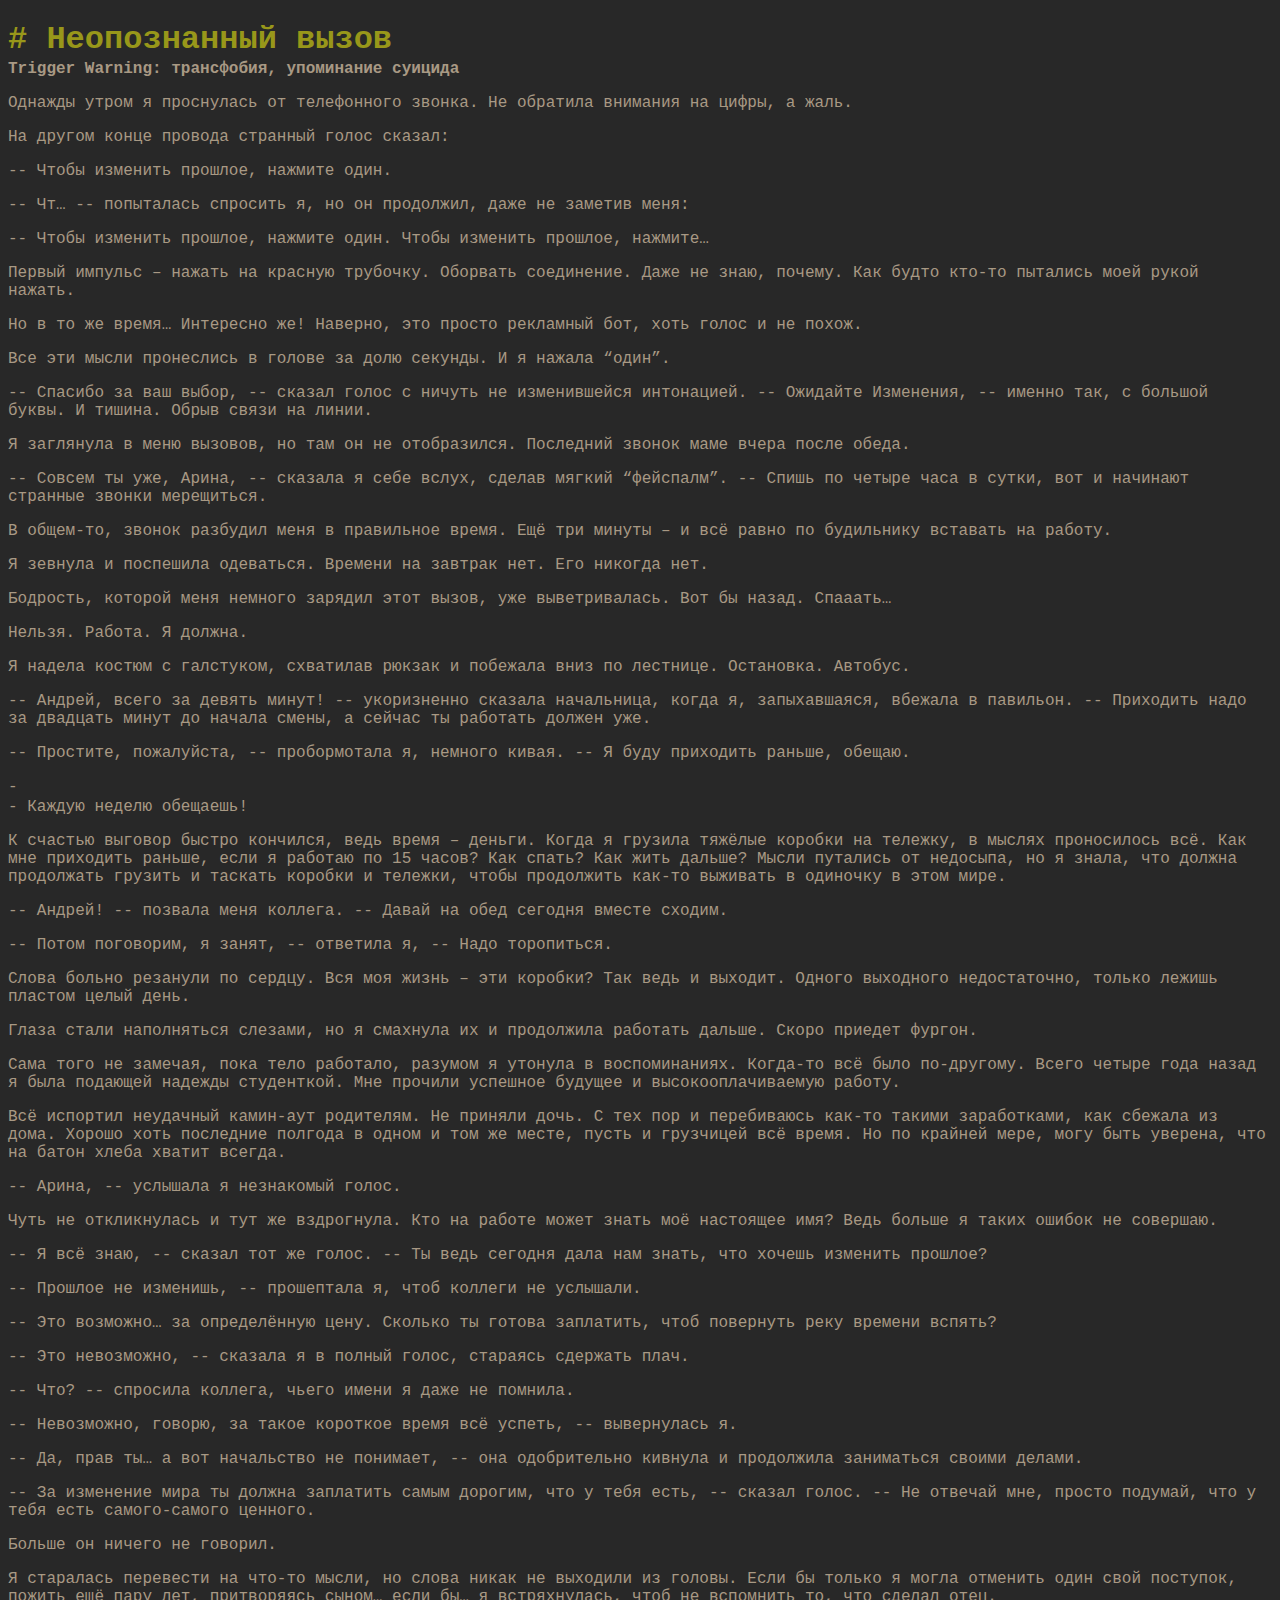
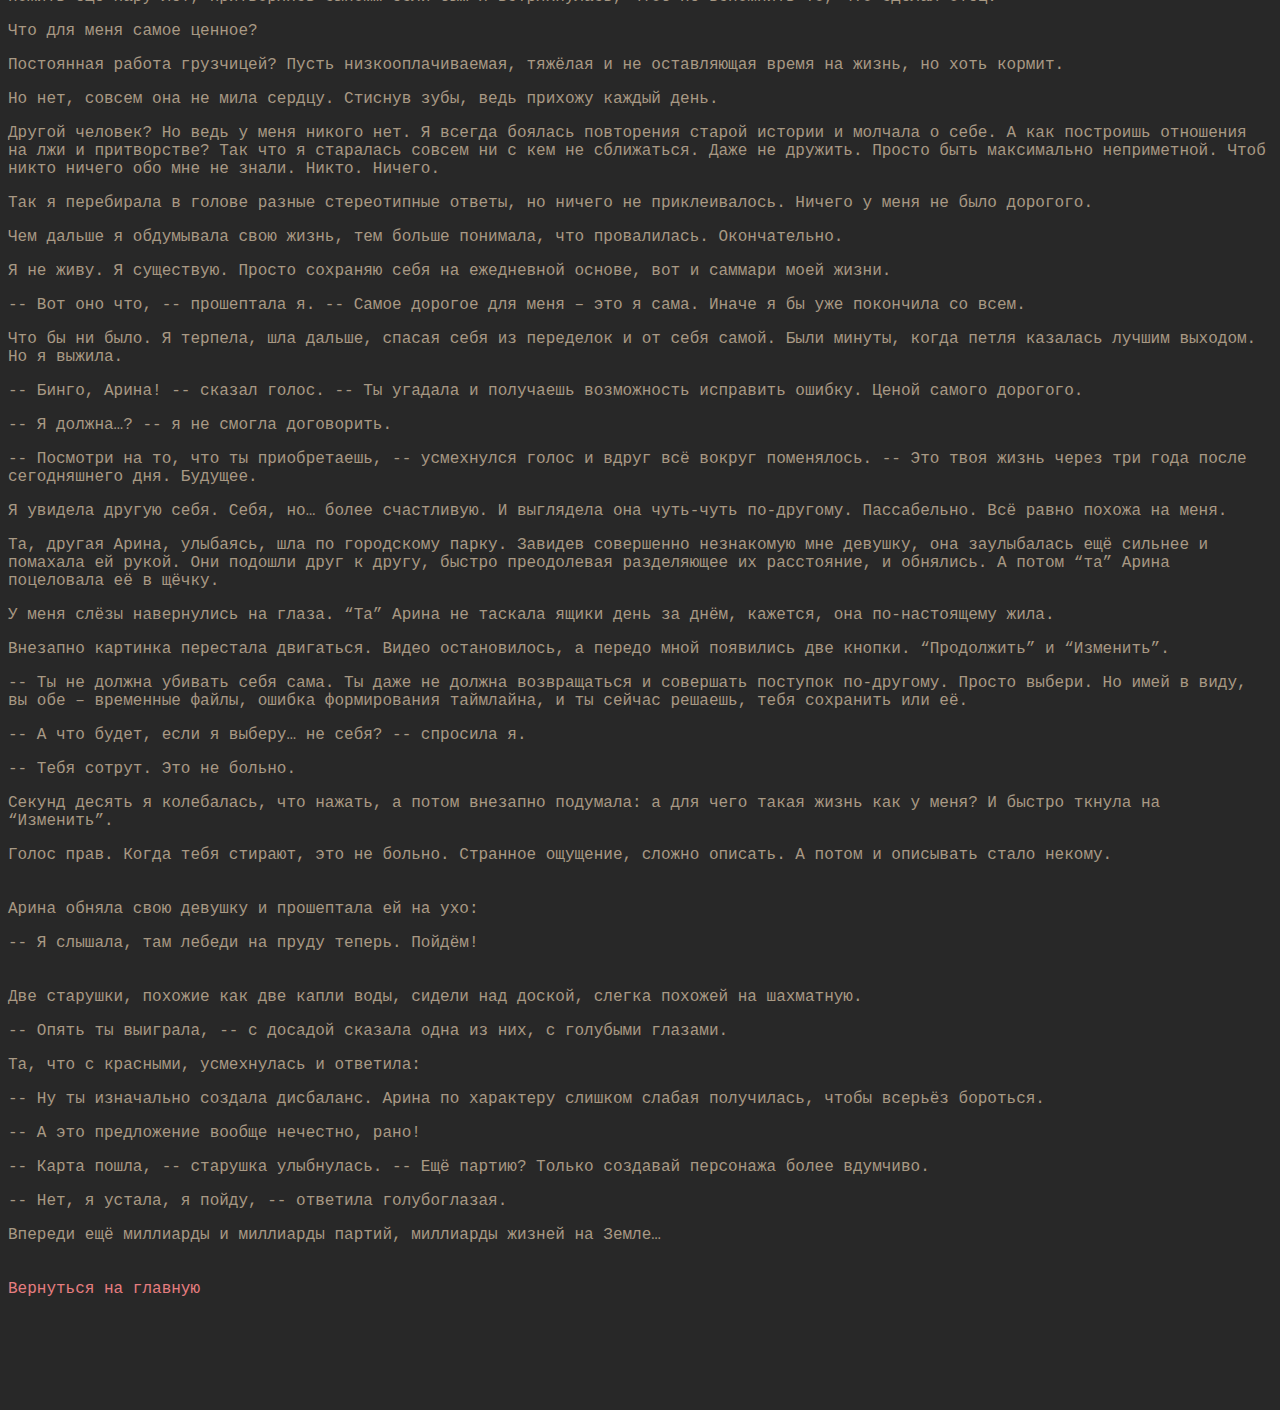
<file: undefined_call.html>
<!DOCTYPE html>
<html>
  <head>
  <link rel="icon" type="image/x-icon" href="fav.png">
    <meta charset="UTF-8">
    <meta name="viewport" content="width=device-width, initial-scale=1.0">
    <title>Неопознанный вызов | Queer Fox Library</title>
    <!-- The style.css file allows you to change the look of your web pages.
         If you include the next line in all your web pages, they will all share the same look.
         This makes it easier to make new pages for your site. -->
    <link href="/style.css" rel="stylesheet" type="text/css" media="all">
  </head>
  <body>
    <h1>Неопознанный вызов</h1>
<p><strong>Trigger Warning: трансфобия, упоминание суицида</strong></p>
<p>Однажды утром я проснулась от телефонного звонка. Не обратила внимания на цифры, а жаль.</p>
<p>На другом конце провода странный голос сказал:</p>
<p>-- Чтобы изменить прошлое, нажмите один.</p>
<p>-- Чт… -- попыталась спросить я, но он продолжил, даже не заметив меня:</p>
<p>-- Чтобы изменить прошлое, нажмите один. Чтобы изменить прошлое, нажмите…</p>
<p>Первый импульс – нажать на красную трубочку. Оборвать соединение. Даже не знаю, почему.  Как будто кто-то пытались моей рукой нажать.</p>
<p>Но в то же время… Интересно же! Наверно, это просто рекламный бот, хоть голос и не похож.</p>
<p>Все эти мысли пронеслись в голове за долю секунды. И я нажала “один”.</p>
<p>-- Спасибо за ваш выбор, -- сказал голос с ничуть не изменившейся интонацией. -- Ожидайте Изменения, -- именно так, с большой буквы. И тишина. Обрыв связи на линии.</p>
<p>Я заглянула в меню вызовов, но там он не отобразился. Последний звонок маме вчера после обеда.</p>
<p>-- Совсем ты уже, Арина, -- сказала я себе вслух, сделав мягкий “фейспалм”. -- Спишь по четыре часа в сутки, вот и начинают странные звонки мерещиться.</p>
<p>В общем-то, звонок разбудил меня в правильное время. Ещё три минуты – и всё равно по будильнику вставать на работу.</p>
<p>Я зевнула и поспешила одеваться. Времени на завтрак нет. Его никогда нет.</p>
<p>Бодрость, которой меня немного зарядил этот вызов, уже выветривалась. Вот бы назад. Спааать…</p>
<p>Нельзя. Работа. Я должна.</p>
<p>Я надела костюм с галстуком, схватилав рюкзак и побежала вниз по лестнице. Остановка. Автобус.</p>
<p>-- Андрей, всего за девять минут! -- укоризненно сказала начальница, когда я, запыхавшаяся, вбежала в павильон. -- Приходить надо за двадцать минут до начала смены, а сейчас ты работать должен уже.</p>
<p>-- Простите, пожалуйста, -- пробормотала я, немного кивая. -- Я буду приходить раньше, обещаю.</p>
-<p>- Каждую неделю обещаешь!</p>
<p>К счастью выговор быстро кончился, ведь время – деньги. Когда я грузила тяжёлые коробки на тележку, в мыслях проносилось всё. Как мне приходить раньше, если я работаю по 15 часов? Как спать? Как жить дальше? Мысли путались от недосыпа, но я знала, что должна продолжать грузить и таскать коробки и тележки, чтобы продолжить как-то выживать в одиночку в этом мире.</p>
<p>-- Андрей! -- позвала меня коллега. -- Давай на обед сегодня вместе сходим.</p>
<p>-- Потом поговорим, я занят, -- ответила я, -- Надо торопиться.</p>
<p>Слова больно резанули по сердцу. Вся моя жизнь – эти коробки? Так ведь и выходит. Одного выходного недостаточно, только лежишь пластом целый день.</p>
<p>Глаза стали наполняться слезами, но я смахнула их и продолжила работать дальше. Скоро приедет фургон.</p>
<p>Сама того не замечая, пока тело работало, разумом я утонула в воспоминаниях. Когда-то всё было по-другому. Всего четыре года назад я была подающей надежды студенткой. Мне прочили успешное будущее и высокооплачиваемую работу.</p>
<p>Всё испортил неудачный камин-аут родителям. Не приняли дочь. С тех пор и перебиваюсь как-то такими заработками, как сбежала из дома. Хорошо хоть последние полгода в одном и том же месте, пусть и грузчицей всё время. Но по крайней мере, могу быть уверена, что на батон хлеба хватит всегда. </p>
<p>-- Арина, -- услышала я незнакомый голос.</p>
<p>Чуть не откликнулась и тут же вздрогнула. Кто на работе может знать моё настоящее имя? Ведь больше я таких ошибок не совершаю.</p>
<p>-- Я всё знаю, -- сказал тот же голос. -- Ты ведь сегодня дала нам знать, что хочешь изменить прошлое?</p>
<p>-- Прошлое не изменишь, -- прошептала я, чтоб коллеги не услышали.</p>
<p>-- Это возможно… за определённую цену. Сколько ты готова заплатить, чтоб повернуть реку времени вспять?</p>
<p>-- Это невозможно, -- сказала я в полный голос, стараясь сдержать плач.</p>
<p>-- Что? -- спросила коллега, чьего имени я даже не помнила.</p>
<p>-- Невозможно, говорю, за такое короткое время всё успеть, -- вывернулась я.</p>
<p>-- Да, прав ты… а вот начальство не понимает, -- она одобрительно кивнула и продолжила заниматься своими делами.</p>
<p>-- За изменение мира ты должна заплатить самым дорогим, что у тебя есть, -- сказал голос. -- Не отвечай мне, просто подумай, что у тебя есть самого-самого ценного.</p>
<p>Больше он ничего не говорил.</p>
<p>Я старалась перевести на что-то мысли, но слова никак не выходили из головы. Если бы только я могла отменить один свой поступок, пожить ещё пару лет, притворяясь сыном… если бы… я встряхнулась, чтоб не вспомнить то, что сделал отец.</p>
<p>Что для меня самое ценное?</p>
<p>Постоянная работа грузчицей? Пусть низкооплачиваемая, тяжёлая и не оставляющая время на жизнь, но хоть кормит.</p>
<p>Но нет, совсем она не мила сердцу. Стиснув зубы, ведь прихожу каждый день.</p>
<p>Другой человек? Но ведь у меня никого нет. Я всегда боялась повторения старой истории и молчала о себе. А как построишь отношения на лжи и притворстве? Так что я старалась совсем ни с кем не сближаться. Даже не дружить. Просто быть максимально неприметной. Чтоб никто ничего обо мне не знали. Никто. Ничего.</p>
<p>Так я перебирала в голове разные стереотипные ответы, но ничего не приклеивалось. Ничего у меня не было дорогого.</p>
<p>Чем дальше я обдумывала свою жизнь, тем больше понимала, что провалилась. Окончательно.</p>
<p>Я не живу. Я существую. Просто сохраняю себя на ежедневной основе, вот и саммари моей жизни.</p>
<p>-- Вот оно что, -- прошептала я. -- Самое дорогое для меня – это я сама. Иначе я бы уже покончила со всем.</p>
<p>Что бы ни было. Я терпела, шла дальше, спасая себя из переделок и от себя самой. Были минуты, когда петля казалась лучшим выходом. Но я выжила.</p>
<p>-- Бинго, Арина! -- сказал голос. -- Ты угадала и получаешь возможность исправить ошибку. Ценой самого дорогого.</p>
<p>-- Я должна…? -- я не смогла договорить.</p>
<p>-- Посмотри на то, что ты приобретаешь, -- усмехнулся голос и вдруг всё вокруг поменялось. -- Это твоя жизнь через три года после сегодняшнего дня. Будущее.</p>
<p>Я увидела другую себя. Себя, но… более счастливую. И выглядела она чуть-чуть по-другому. Пассабельно. Всё равно похожа на меня.</p>
<p>Та, другая Арина, улыбаясь, шла по городскому парку. Завидев совершенно незнакомую мне девушку, она заулыбалась ещё сильнее и помахала ей рукой. Они подошли друг к другу, быстро преодолевая разделяющее их расстояние, и обнялись. А потом “та” Арина поцеловала её в щёчку.</p>
<p>У меня слёзы навернулись на глаза. “Та” Арина не таскала ящики день за днём, кажется, она по-настоящему жила.</p>
<p>Внезапно картинка перестала двигаться. Видео остановилось, а передо мной появились две кнопки. “Продолжить” и “Изменить”.</p>
<p>-- Ты не должна убивать себя сама. Ты даже не должна возвращаться и совершать поступок по-другому. Просто выбери. Но имей в виду, вы обе – временные файлы, ошибка формирования таймлайна, и ты сейчас решаешь, тебя сохранить или её.</p>
<p>-- А что будет, если я выберу… не себя? -- спросила я.</p>
<p>-- Тебя сотрут. Это не больно.</p>
<p>Секунд десять я колебалась, что нажать, а потом внезапно подумала: а для чего такая жизнь как у меня? И быстро ткнула на “Изменить”.</p>
<p>Голос прав. Когда тебя стирают, это не больно. Странное ощущение, сложно описать. А потом и описывать стало некому.</p>
<br>
<p>Арина обняла свою девушку и прошептала ей на ухо:</p>
<p>-- Я слышала, там лебеди на пруду теперь. Пойдём!</p>
<br>
<p>Две старушки, похожие как две капли воды, сидели над доской, слегка похожей на шахматную.</p>
<p>-- Опять ты выиграла, -- с досадой сказала одна из них, с голубыми глазами.</p>
<p>Та, что с красными, усмехнулась и ответила:</p>
<p>-- Ну ты изначально создала дисбаланс. Арина по характеру слишком слабая получилась, чтобы всерьёз бороться.</p>
<p>-- А это предложение вообще нечестно, рано!</p>
<p>-- Карта пошла, -- старушка улыбнулась. -- Ещё партию? Только создавай персонажа более вдумчиво.</p>
<p>-- Нет, я устала, я пойду, -- ответила голубоглазая.</p>
<p>Впереди ещё миллиарды и миллиарды партий, миллиарды жизней на Земле…</p>
<br>
 <p><a href="https://txt.allfoxesare.gay">Вернуться на главную</a></p>
    </body>
</html>
</file>
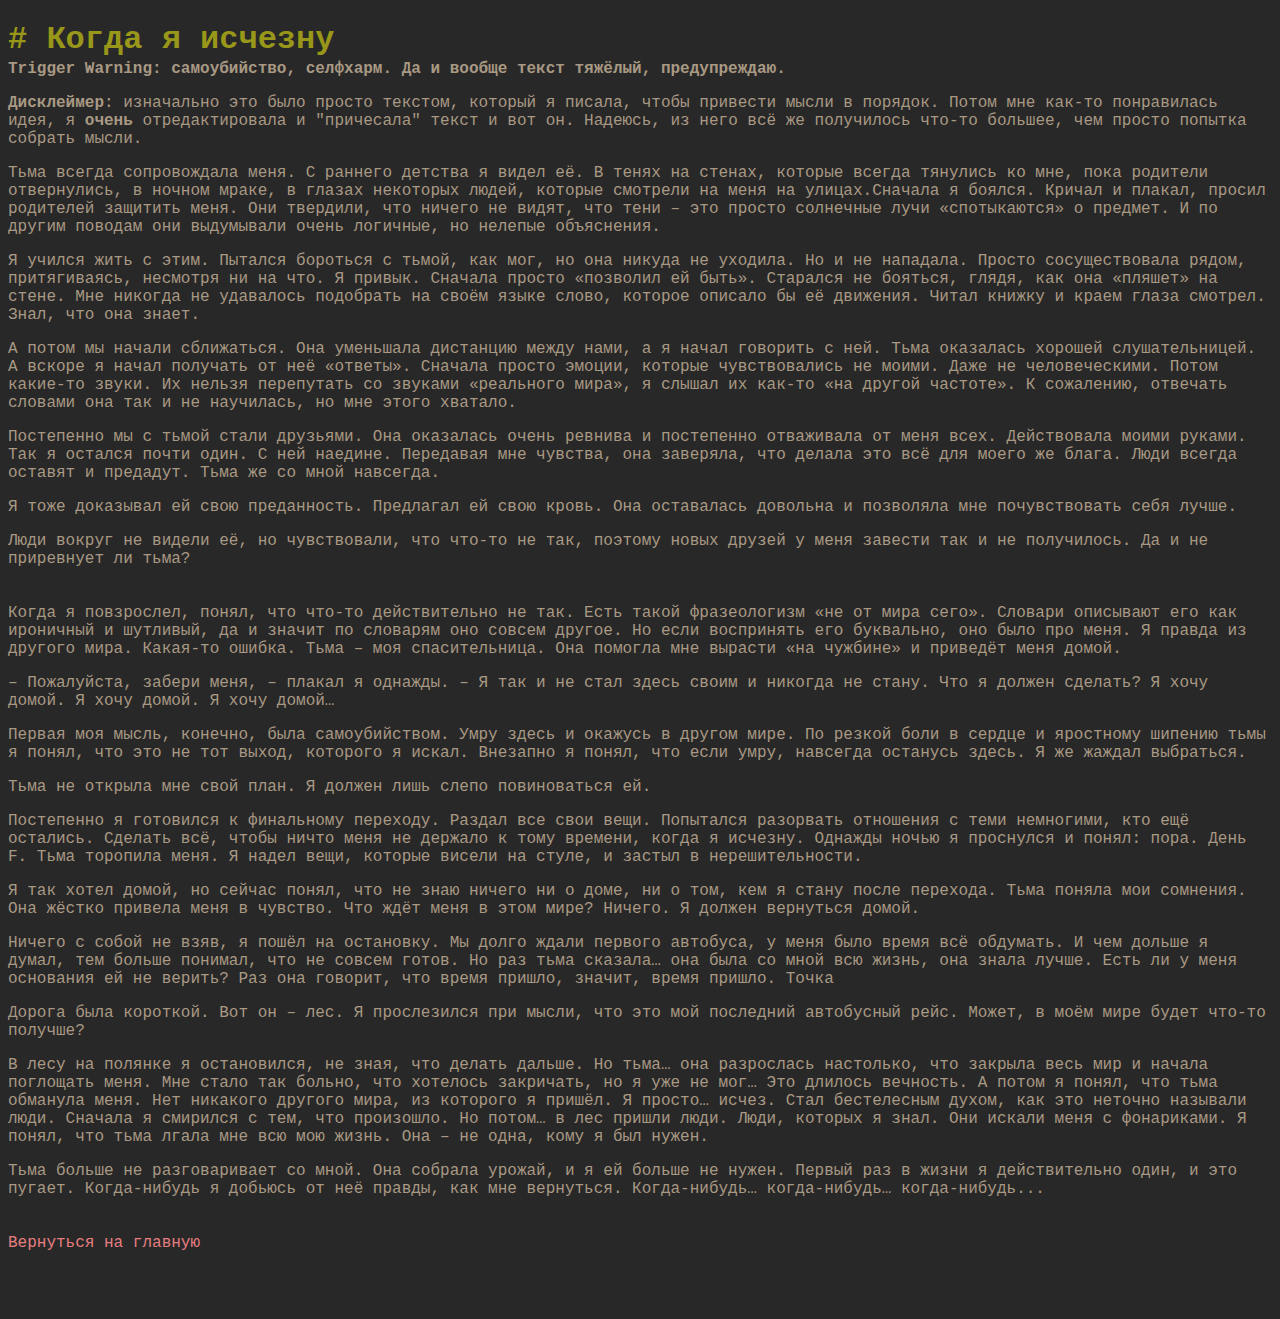
<file: whenidisappear.html>
<!DOCTYPE html>
<html>
  <head>
  <link rel="icon" type="image/x-icon" href="fav.png"> 
    <meta charset="UTF-8">
    <meta name="viewport" content="width=device-width, initial-scale=1.0">
    <title>Когда я исчезну | Queer Fox Library</title>
    <!-- The style.css file allows you to change the look of your web pages.
         If you include the next line in all your web pages, they will all share the same look.
         This makes it easier to make new pages for your site. -->
    <link href="/style.css" rel="stylesheet" type="text/css" media="all">
  </head>
  <body>
    <h1>Когда я исчезну</h1>
     <p><strong>Trigger Warning: самоубийство, селфхарм. Да и вообще текст тяжёлый, предупреждаю.</strong></p>
     <p><strong>Дисклеймер</strong>: изначально это было просто текстом, который я писала, чтобы привести мысли в порядок. Потом мне как-то понравилась идея, я <strong>очень</strong> отредактировала и "причесала" текст и вот он. Надеюсь, из него всё же получилось что-то большее, чем просто попытка собрать мысли.
     <br>
     <p>Тьма всегда сопровождала меня. С раннего детства я видел её. В тенях на стенах, которые всегда тянулись ко мне, пока родители отвернулись, в ночном мраке, в глазах некоторых людей, которые смотрели на меня на улицах.Сначала я боялся. Кричал и плакал, просил родителей защитить меня. Они твердили, что ничего не видят, что тени – это просто солнечные лучи «спотыкаются» о предмет. И по другим поводам они выдумывали очень логичные, но нелепые объяснения.</p>
     <p>Я учился жить с этим. Пытался бороться с тьмой, как мог, но она никуда не уходила. Но и не нападала. Просто сосуществовала рядом, притягиваясь, несмотря ни на что. Я привык. Сначала просто «позволил ей быть». Старался не бояться, глядя, как она «пляшет» на стене. Мне никогда не удавалось подобрать на своём языке слово, которое описало бы её движения. Читал книжку и краем глаза смотрел. Знал, что она знает.</p>
     <p>А потом мы начали сближаться. Она уменьшала дистанцию между нами, а я начал говорить с ней. Тьма оказалась хорошей слушательницей. А вскоре я начал получать от неё «ответы». Сначала просто эмоции, которые чувствовались не моими. Даже не человеческими. Потом какие-то звуки. Их нельзя перепутать со звуками «реального мира», я слышал их как-то «на другой частоте». К сожалению, отвечать словами она так и не научилась, но мне этого хватало.</p>
     <p>Постепенно мы с тьмой стали друзьями. Она оказалась очень ревнива и постепенно отваживала от меня всех. Действовала моими руками. Так я остался почти один. С ней наедине. Передавая мне чувства, она заверяла, что делала это всё для моего же блага. Люди всегда оставят и предадут. Тьма же со мной навсегда.</p>
     <p>Я тоже доказывал ей свою преданность. Предлагал ей свою кровь. Она оставалась довольна и позволяла мне почувствовать себя лучше.</p>
     <p>Люди вокруг не видели её, но чувствовали, что что-то не так, поэтому новых друзей у меня завести так и не получилось. Да и не приревнует ли тьма?</p>
    <br>
    <p>Когда я повзрослел, понял, что что-то действительно не так. Есть такой фразеологизм «не от мира сего». Словари описывают его как ироничный и шутливый, да и значит по словарям оно совсем другое. Но если воспринять его буквально, оно было про меня. Я правда из другого мира. Какая-то ошибка. Тьма – моя спасительница. Она помогла мне вырасти «на чужбине» и приведёт меня домой.</p>
    <p>– Пожалуйста, забери меня, – плакал я однажды. – Я так и не стал здесь своим и никогда не стану. Что я должен сделать? Я хочу домой. Я хочу домой. Я хочу домой…</p>
    <p> Первая моя мысль, конечно, была самоубийством. Умру здесь и окажусь в другом мире. По резкой боли в сердце и яростному шипению тьмы я понял, что это не тот выход, которого я искал. Внезапно я понял, что если умру, навсегда останусь здесь. Я же жаждал выбраться.</p>
    <p>Тьма не открыла мне свой план. Я должен лишь слепо повиноваться ей.</p>
    <p>Постепенно я готовился к финальному переходу. Раздал все свои вещи. Попытался разорвать отношения с теми немногими, кто ещё остались. Сделать всё, чтобы ничто меня не держало к тому времени, когда я исчезну.
    Однажды ночью я проснулся и понял: пора. День F. Тьма торопила меня. Я надел вещи, которые висели на стуле, и застыл в нерешительности.</p>
    <p>Я так хотел домой, но сейчас понял, что не знаю ничего ни о доме, ни о том, кем я стану после перехода. Тьма поняла мои сомнения. Она жёстко привела меня в чувство. Что ждёт меня в этом мире? Ничего. Я должен вернуться домой.</p>
    <p>Ничего с собой не взяв, я пошёл на остановку. Мы долго ждали первого автобуса, у меня было время всё обдумать. И чем дольше я думал, тем больше понимал, что не совсем готов. Но раз тьма сказала… она была со мной всю жизнь, она знала лучше. Есть ли у меня основания ей не верить? Раз она говорит, что время пришло, значит, время пришло. Точка
    <p>Дорога была короткой. Вот он – лес. Я прослезился при мысли, что это мой последний автобусный рейс. Может, в моём мире будет что-то получше?</p>
    <p>В лесу на полянке я остановился, не зная, что делать дальше. Но тьма… она разрослась настолько, что закрыла весь мир и начала поглощать меня. Мне стало так больно, что хотелось закричать, но я уже не мог… Это длилось вечность. А потом я понял, что тьма обманула меня. Нет никакого другого мира, из которого я пришёл. Я просто… исчез. Стал бестелесным духом, как это неточно называли люди. Сначала я смирился с тем, что произошло. Но потом… в лес пришли люди. Люди, которых я знал. Они искали меня с фонариками. Я понял, что тьма лгала мне всю мою жизнь. Она – не одна, кому я был нужен.</p>
    <p>Тьма больше не разговаривает со мной. Она собрала урожай, и я ей больше не нужен. Первый раз в жизни я действительно один, и это пугает. Когда-нибудь я добьюсь от неё правды, как мне вернуться. Когда-нибудь… когда-нибудь… когда-нибудь...</p>
    <br>
    <p><a href="https://txt.allfoxesare.gay">Вернуться на главную</a></p>
</file>
<file: style.css>
body {
  /*background-color: #2D353B;*/
  background-color: #282828;
  /*color: #D3C6AA;*/
  color: #A89984;
  font-family: "Fira Mono", monospace;
  /*font-family: "Fira Sans", sans-serif;*/
}

a {
  color: #E67E80;
  text-decoration: none;
}
a:hover { text-decoration: underline; }

.nav a {
  padding: 5px;
  font-size: 20px;
}

h1::before { content: "# "; }
h1 a { text-decoration: none; }

h1 { margin-bottom: 0px; }
p { margin-top: 2px; }

h1, h2, h3 { color: #98971A; }
</file>
